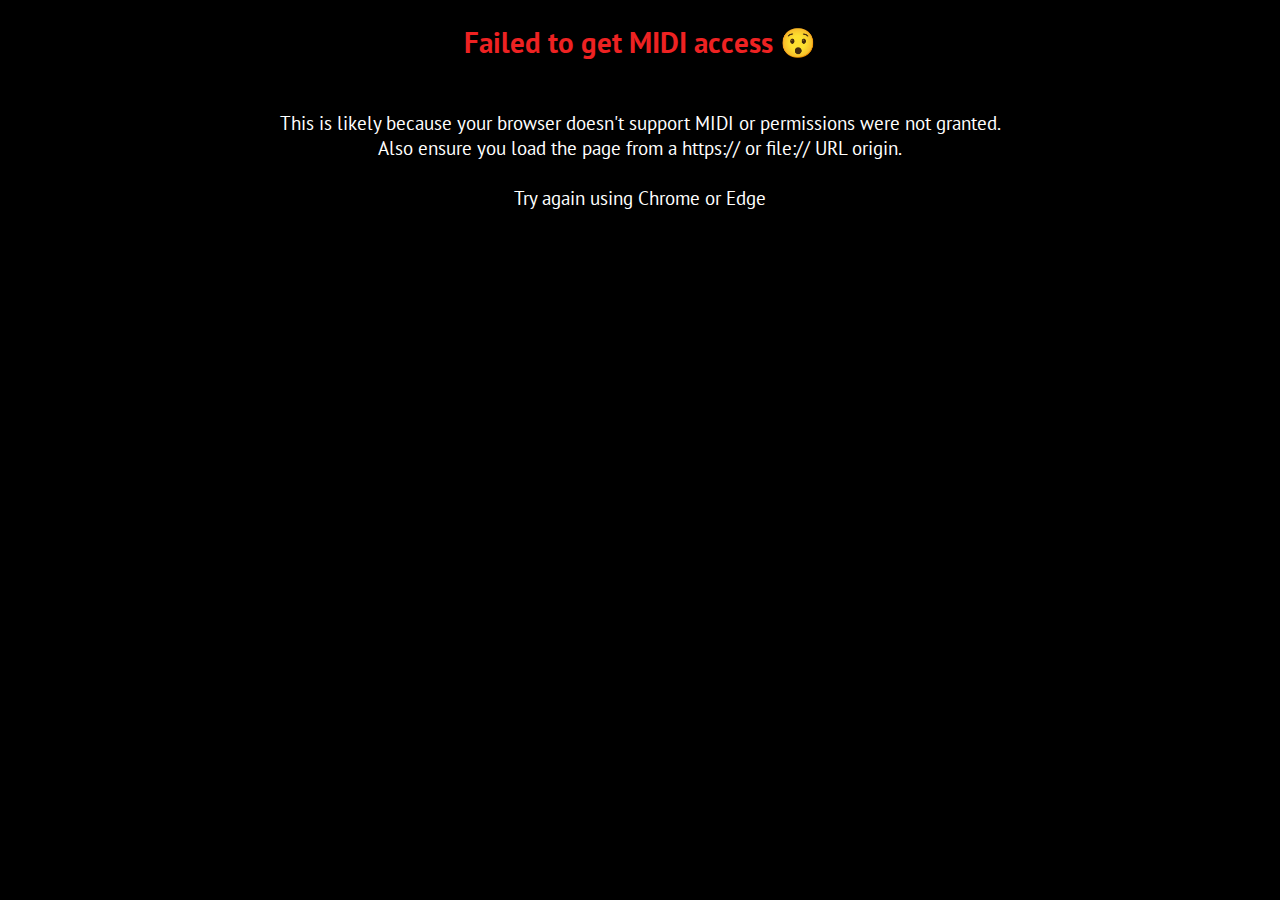
<file: quadcortex.html>
<!DOCTYPE html>
<html>

<head>
    <title>Touch Midi for QUAD CORTEX v2.3</title>
    <!--script src="https://cdn.jsdelivr.net/gh/benc-uk/touchmidi@v2.2.0/dist/bundle.js"></script-->
    <script async src="https://pagead2.googlesyndication.com/pagead/js/adsbygoogle.js?client=ca-pub-1208825469304769"
     crossorigin="anonymous"></script>
</head>
<script>
    var stompmode = false;
    var bankchange = false;
    var presetnotscene = true;
    var mainbtnscenelaststate="";
    var mainbtnmainlaststate="";
    var looper = false;
    function groupturnoff(groups,tama){
        if(tama.id=="mtStomp")stompmode=true;
        if(tama.id=="mtPreset")stompmode=false;
        if(tama.id=="mtScene")stompmode=false;
        if(stompmode==true && (groups=="grpmainbtns")){
            return;
        }
        if(looper==true && (groups=="grpmainbtns")){
            return;
        }
        var collection = document.getElementsByClassName(groups);
        for (var i = 0; i < collection.length; i++) {
            if(collection[i].id==tama.id){
                var presetchange = false;
                if(presetnotscene&&groups=="grpmainbtns"){
                    presetchange = mainbtnmainlaststate!=tama.id;
                    mainbtnmainlaststate=tama.id;
                }
                if(!presetnotscene&&groups=="grpmainbtns")mainbtnscenelaststate=tama.id;
                if(presetchange)mainbtnscenelaststate="";
                collection[i].toggle=true;
                collection[i]._pressed=true;
            } else {
                collection[i].toggle=false;
                collection[i]._pressed=false;
            }
        }
    }
    function changetolaststate(id){
        var idi = null;
        if(id=="mtPreset"&&mainbtnmainlaststate!="")idi = document.getElementById(mainbtnmainlaststate);
        if(id=="mtScene"&&mainbtnscenelaststate!="")idi = document.getElementById(mainbtnscenelaststate);
        if(idi){
            idi.toggle=true;
            idi._pressed=true;
        }
    }
    function turnoffgroup(groups){
        if(stompmode==true && groups=="grpmainbtns")
        {
            var collection = document.getElementsByClassName(groups);
            for (var i = 0; i < collection.length; i++) {
                collection[i].toggle=true;
                collection[i]._pressed=false;
            };
            return;
        }
        if(looper==true && groups=="grpmainbtns")
        {
            var collection = document.getElementsByClassName(groups);
            for (var i = 0; i < collection.length; i++) {
                collection[i].toggle=true;
                collection[i]._pressed=false;
            };
            return;
        }
        var collection = document.getElementsByClassName(groups);
        for (var i = 0; i < collection.length; i++) {
            if(collection[i].id=="mbA" && bankchange == true){
                mainbtnmainlaststate = "mbA";
                mainbtnscenelaststate = "";
                bankchange = false;
                collection[i].toggle=true;
                collection[i]._pressed=true;
            } else {
                collection[i].toggle=false;
                collection[i]._pressed=false;
            }
        }
    }
    function changelooperbuttons(){
        changemainbtns("A","Duplicate");
        changemainbtns("B","Oneshot");
        changemainbtns("C","Half speed");
        changemainbtns("D","Punch in");
        changemainbtns("E","Record");
        changemainbtns("F","Play");
        changemainbtns("G","Reverse");
        changemainbtns("H","Undo");
    }
    function changemainbtns(mainbtn,waz){
        var collection = document.getElementsByClassName("grpmainbtns");
        for (var i = 0; i < collection.length; i++) {
            if(collection[i].id=="mb"+mainbtn){
                if(looper == true){
                    collection[i].label = waz;
                } else {
                    collection[i].label = mainbtn;
                }
            }
        }
    }
    var lengths = {};
    function hide(id){
        var elem = document.getElementById(id);
        var elem2 = document.getElementById(id+"btn");
        elem2.style.display = "block";
        elem.style.display="none";
    }
    function show(id){
        var elem = document.getElementById(id);
        var elem2 = document.getElementById(id+"btn");
        elem2.style.display = "none";
        elem.style.display="flex";
    }
</script>
<body>
    <group-row>
        <group-column class="groupbuttons">
            <group-row>
                <midi-button cc="43" value="0" value-off="110"   toggle id="sbA" class="grpscenebtns" onclick="groupturnoff('grpscenebtns',this)" label="scene A" colour="#ffffff"></midi-button>
                <midi-button cc="43" value="1" value-off="110"  toggle id="sbB" class="grpscenebtns" onclick="groupturnoff('grpscenebtns',this)" label="scene B" colour="#eeeeee"></midi-button>
            </group-row>
            <midi-button cc="35" value="1" value-off="0" toggle id="mbA" class="grpmainbtns" onclick="groupturnoff('grpmainbtns',this);turnoffgroup('grpscenebtns')" label="A" colour="#00ff00"></midi-button>
            <midi-button cc="39" value="1" value-off="0" toggle id="mbE" class="grpmainbtns" onclick="groupturnoff('grpmainbtns',this);turnoffgroup('grpscenebtns')" label="E" colour="cyan"></midi-button>
        </group-column>
        <group-column>
            <group-row>
                <midi-button cc="43" value="2" value-off="110"  toggle id="sbC" class="grpscenebtns" onclick="groupturnoff('grpscenebtns',this)" label="scene C" colour="#dddddd"></midi-button>
                <midi-button cc="43" value="3" value-off="110"  toggle id="sbD" class="grpscenebtns" onclick="groupturnoff('grpscenebtns',this)" label="scene D" colour="#cccccc"></midi-button>
            </group-row>
            <midi-button cc="36" value="1" value-off="0" toggle id="mbB" class="grpmainbtns" onclick="groupturnoff('grpmainbtns',this);turnoffgroup('grpscenebtns')" label="B" colour="#0000ff"></midi-button>
            <midi-button cc="40" value="1" value-off="0"  toggle id="mbF" class="grpmainbtns" onclick="groupturnoff('grpmainbtns',this);turnoffgroup('grpscenebtns')" label="F" colour="purple"></midi-button>
        </group-column>
        <group-column>
            <group-row>
                <midi-button cc="43" value="4" value-off="110"  toggle id="sbE" class="grpscenebtns" onclick="groupturnoff('grpscenebtns',this)" label="scene E" colour="#bbbbbb"></midi-button>
                <midi-button cc="43" value="5" value-off="110"  toggle id="sbF" class="grpscenebtns" onclick="groupturnoff('grpscenebtns',this)" label="scene F" colour="#aaaaaa"></midi-button>
            </group-row>
            <midi-button cc="37" value="1" value-off="0"   toggle id="mbC" class="grpmainbtns" onclick="groupturnoff('grpmainbtns',this);turnoffgroup('grpscenebtns')" label="C" colour="orange"></midi-button>
            <midi-button cc="41" value="1" value-off="0"   toggle id="mbG" class="grpmainbtns" onclick="groupturnoff('grpmainbtns',this);turnoffgroup('grpscenebtns')" label="G" colour="yellow"></midi-button>
        </group-column>
        <group-column>
            <group-row>
                <midi-button cc="43" value="6" value-off="110"  toggle id="sbG" class="grpscenebtns" onclick="groupturnoff('grpscenebtns',this)" label="scene G" colour="#999999"></midi-button>
                <midi-button cc="43" value="7" value-off="110"  toggle id="sbH" class="grpscenebtns" onclick="groupturnoff('grpscenebtns',this)" label="scene H" colour="#888888"></midi-button>
            </group-row>
            <midi-button cc="38" value="1" value-off="0"   toggle id="mbD" class="grpmainbtns" onclick="groupturnoff('grpmainbtns',this);turnoffgroup('grpscenebtns')" label="D" colour="pink"></midi-button>
            <midi-button cc="42" value="1" value-off="0"   toggle id="mbH" class="grpmainbtns" onclick="groupturnoff('grpmainbtns',this);turnoffgroup('grpscenebtns')" label="H" colour="red"></midi-button>
        </group-column>
        <group-column>
            <midi-button cc="46" label="Gig view" value="1" value-off="64" label-scale="0.5" toggle colour="white"></midi-button>
            <midi-button cc="45" value="0" value-off="110"  label-scale="0.5" label="tuner" toggle colour="#88aa44"></midi-button>
            <midi-button cc="44" label="tempo" value="1"  label-scale="0.5" colour="#00ff00"></midi-button>
            <group-row toggle>
                <midi-button cc="47" value="0"  toggle id="mtPreset" class="grpmodebtns" onclick="presetnotscene = true;groupturnoff('grpmodebtns',this);turnoffgroup('grpmainbtns');changetolaststate('mtPreset');" label="Preset" colour="#ffffff"></midi-button>
                <midi-button cc="47" value="1"  toggle id="mtScene" class="grpmodebtns" onclick="presetnotscene = false;groupturnoff('grpmodebtns',this);turnoffgroup('grpmainbtns');changetolaststate('mtScene');"  label="Scene" colour="#cccccc"></midi-button>
                <midi-button cc="47" value="2"  toggle id="mtStomp" class="grpmodebtns" onclick="groupturnoff('grpmodebtns',this);turnoffgroup('grpmainbtns');"  label="Stomp" colour="#aaaaaa"></midi-button>
            </group-row>
            <group-row>
                <midi-encoder cc="1" label="Exp1<br>%v"></midi-encoder>
                <midi-encoder cc="2" label="Exp2<br>%v" colour="#eeeeee"></midi-encoder>
            </group-row>
        </group-column>
        <div id="userbanksbtn" style="display:none;">
            <button onclick="show('userbanks')">&#x3E;</button>
        </div>
        <group-column margin="1" id="userbanks">
            <midi-button onclick="hide('userbanks')" label="Hide" grow="0" label-scale="0.2"></midi-button>
            <!-- prog 1,1 = user upper progs  prog 1,0 lower progs value = program number-->
            <h1>User bank's</h1>
            <group-row>
                <midi-button prog="1,0"  toggle id="ub1" class="grpuserbanksbtns" onclick="bankchange=true;groupturnoff('grpuserbanksbtns',this);turnoffgroup('grpscenebtns');turnoffgroup('grpmainbtns');turnoffgroup('gprdefaultbanksbtns')" label="1" value="0" colour="#88ffdd"></midi-button>
                <midi-button prog="1,0"  toggle id="ub2" class="grpuserbanksbtns" onclick="bankchange=true;groupturnoff('grpuserbanksbtns',this);turnoffgroup('grpscenebtns');turnoffgroup('grpmainbtns');turnoffgroup('grpdefaultbanksbtns')" label="2" value="8" colour="#88ffdd"></midi-button>
                <midi-button prog="1,0"  toggle id="ub3" class="grpuserbanksbtns" onclick="bankchange=true;groupturnoff('grpuserbanksbtns',this);turnoffgroup('grpscenebtns');turnoffgroup('grpmainbtns');turnoffgroup('grpdefaultbanksbtns')" label="3" value="16" colour="#88ffdd"></midi-button>
                <midi-button prog="1,0"  toggle id="ub4" class="grpuserbanksbtns" onclick="bankchange=true;groupturnoff('grpuserbanksbtns',this);turnoffgroup('grpscenebtns');turnoffgroup('grpmainbtns');turnoffgroup('grpdefaultbanksbtns')" label="4" value="24" colour="#88ffdd"></midi-button>
            </group-row>
            <group-row>
                <midi-button prog="1,0"  toggle id="ub5" class="grpuserbanksbtns" onclick="bankchange=true;groupturnoff('grpuserbanksbtns',this);turnoffgroup('grpscenebtns');turnoffgroup('grpmainbtns');turnoffgroup('grpdefaultbanksbtns')" label="5" value="32" colour="#88ffdd"></midi-button>
                <midi-button prog="1,0"  toggle id="ub6" class="grpuserbanksbtns" onclick="bankchange=true;groupturnoff('grpuserbanksbtns',this);turnoffgroup('grpscenebtns');turnoffgroup('grpmainbtns');turnoffgroup('grpdefaultbanksbtns')" label="6" value="40" colour="#88ffdd"></midi-button>
                <midi-button prog="1,0"  toggle id="ub7" class="grpuserbanksbtns" onclick="bankchange=true;groupturnoff('grpuserbanksbtns',this);turnoffgroup('grpscenebtns');turnoffgroup('grpmainbtns');turnoffgroup('grpdefaultbanksbtns')" label="7" value="48" colour="#88ffdd"></midi-button>
                <midi-button prog="1,0"  toggle id="ub8" class="grpuserbanksbtns" onclick="bankchange=true;groupturnoff('grpuserbanksbtns',this);turnoffgroup('grpscenebtns');turnoffgroup('grpmainbtns');turnoffgroup('grpdefaultbanksbtns')" label="8" value="56" colour="#88ffdd"></midi-button>
            </group-row>
            <group-row>
                <midi-button prog="1,0"  toggle id="ub9" class="grpuserbanksbtns" onclick="bankchange=true;groupturnoff('grpuserbanksbtns',this);turnoffgroup('grpscenebtns');turnoffgroup('grpmainbtns');turnoffgroup('grpdefaultbanksbtns')" label="9" value="64" colour="#88ffdd"></midi-button>
                <midi-button prog="1,0"  toggle id="ub10" class="grpuserbanksbtns" onclick="bankchange=true;groupturnoff('grpuserbanksbtns',this);turnoffgroup('grpscenebtns');turnoffgroup('grpmainbtns');turnoffgroup('grpdefaultbanksbtns')" label="10" value="72" colour="#88ffdd"></midi-button>
                <midi-button prog="1,0"  toggle id="ub11" class="grpuserbanksbtns" onclick="bankchange=true;groupturnoff('grpuserbanksbtns',this);turnoffgroup('grpscenebtns');turnoffgroup('grpmainbtns');turnoffgroup('grpdefaultbanksbtns')" label="11" value="80" colour="#88ffdd"></midi-button>
                <midi-button prog="1,0"  toggle id="ub12" class="grpuserbanksbtns" onclick="bankchange=true;groupturnoff('grpuserbanksbtns',this);turnoffgroup('grpscenebtns');turnoffgroup('grpmainbtns');turnoffgroup('grpdefaultbanksbtns')" label="12" value="88" colour="#88ffdd"></midi-button>
            </group-row>
            <group-row>
                <midi-button prog="1,0"  toggle id="ub13" class="grpuserbanksbtns" onclick="bankchange=true;groupturnoff('grpuserbanksbtns',this);turnoffgroup('grpscenebtns');turnoffgroup('grpmainbtns');turnoffgroup('grpdefaultbanksbtns')" label="13" value="96" colour="#88ffdd"></midi-button>
                <midi-button prog="1,0"  toggle id="ub14" class="grpuserbanksbtns" onclick="bankchange=true;groupturnoff('grpuserbanksbtns',this);turnoffgroup('grpscenebtns');turnoffgroup('grpmainbtns');turnoffgroup('grpdefaultbanksbtns')" label="14" value="104" colour="#88ffdd"></midi-button>
                <midi-button prog="1,0"  toggle id="ub15" class="grpuserbanksbtns" onclick="bankchange=true;groupturnoff('grpuserbanksbtns',this);turnoffgroup('grpscenebtns');turnoffgroup('grpmainbtns');turnoffgroup('grpdefaultbanksbtns')" label="15" value="112" colour="#88ffdd"></midi-button>
                <midi-button prog="1,0"  toggle id="ub16" class="grpuserbanksbtns" onclick="bankchange=true;groupturnoff('grpuserbanksbtns',this);turnoffgroup('grpscenebtns');turnoffgroup('grpmainbtns');turnoffgroup('grpdefaultbanksbtns')" label="16" value="120" colour="#88ffdd"></midi-button>
            </group-row>
            <group-row>
                <midi-button prog="1,1"  toggle id="ub17" class="grpuserbanksbtns" onclick="bankchange=true;groupturnoff('grpuserbanksbtns',this);turnoffgroup('grpscenebtns');turnoffgroup('grpmainbtns');turnoffgroup('grpdefaultbanksbtns')" label="17" value="0" colour="#88ffdd"></midi-button>
                <midi-button prog="1,1"  toggle id="ub18" class="grpuserbanksbtns" onclick="bankchange=true;groupturnoff('grpuserbanksbtns',this);turnoffgroup('grpscenebtns');turnoffgroup('grpmainbtns');turnoffgroup('grpdefaultbanksbtns')" label="18" value="8" colour="#88ffdd"></midi-button>
                <midi-button prog="1,1"  toggle id="ub19" class="grpuserbanksbtns" onclick="bankchange=true;groupturnoff('grpuserbanksbtns',this);turnoffgroup('grpscenebtns');turnoffgroup('grpmainbtns');turnoffgroup('grpdefaultbanksbtns')" label="19" value="16" colour="#88ffdd"></midi-button>
                <midi-button prog="1,1"  toggle id="ub20" class="grpuserbanksbtns" onclick="bankchange=true;groupturnoff('grpuserbanksbtns',this);turnoffgroup('grpscenebtns');turnoffgroup('grpmainbtns');turnoffgroup('grpdefaultbanksbtns')" label="20" value="24" colour="#88ffdd"></midi-button>
            </group-row>
            <group-row>
                <midi-button prog="1,1"  toggle id="ub21" class="grpuserbanksbtns" onclick="bankchange=true;groupturnoff('grpuserbanksbtns',this);turnoffgroup('grpscenebtns');turnoffgroup('grpmainbtns');turnoffgroup('grpdefaultbanksbtns')" label="21" value="32" colour="#88ffdd"></midi-button>
                <midi-button prog="1,1"  toggle id="ub22" class="grpuserbanksbtns" onclick="bankchange=true;groupturnoff('grpuserbanksbtns',this);turnoffgroup('grpscenebtns');turnoffgroup('grpmainbtns');turnoffgroup('grpdefaultbanksbtns')" label="22" value="40" colour="#88ffdd"></midi-button>
                <midi-button prog="1,1"  toggle id="ub23" class="grpuserbanksbtns" onclick="bankchange=true;groupturnoff('grpuserbanksbtns',this);turnoffgroup('grpscenebtns');turnoffgroup('grpmainbtns');turnoffgroup('grpdefaultbanksbtns')" label="23" value="48" colour="#88ffdd"></midi-button>
                <midi-button prog="1,1"  toggle id="ub24" class="grpuserbanksbtns" onclick="bankchange=true;groupturnoff('grpuserbanksbtns',this);turnoffgroup('grpscenebtns');turnoffgroup('grpmainbtns');turnoffgroup('grpdefaultbanksbtns')" label="24" value="56" colour="#88ffdd"></midi-button>
            </group-row>
            <group-row>
                <midi-button prog="1,1"  toggle id="ub25" class="grpuserbanksbtns" onclick="bankchange=true;groupturnoff('grpuserbanksbtns',this);turnoffgroup('grpscenebtns');turnoffgroup('grpmainbtns');turnoffgroup('grpdefaultbanksbtns')" label="25" value="64" colour="#88ffdd"></midi-button>
                <midi-button prog="1,1"  toggle id="ub26" class="grpuserbanksbtns" onclick="bankchange=true;groupturnoff('grpuserbanksbtns',this);turnoffgroup('grpscenebtns');turnoffgroup('grpmainbtns');turnoffgroup('grpdefaultbanksbtns')" label="26" value="72" colour="#88ffdd"></midi-button>
                <midi-button prog="1,1"  toggle id="ub27" class="grpuserbanksbtns" onclick="bankchange=true;groupturnoff('grpuserbanksbtns',this);turnoffgroup('grpscenebtns');turnoffgroup('grpmainbtns');turnoffgroup('grpdefaultbanksbtns')" label="27" value="80" colour="#88ffdd"></midi-button>
                <midi-button prog="1,1"  toggle id="ub28" class="grpuserbanksbtns" onclick="bankchange=true;groupturnoff('grpuserbanksbtns',this);turnoffgroup('grpscenebtns');turnoffgroup('grpmainbtns');turnoffgroup('grpdefaultbanksbtns')" label="28" value="88" colour="#88ffdd"></midi-button>
            </group-row>
            <group-row>
                <midi-button prog="1,1"  toggle id="ub29" class="grpuserbanksbtns" onclick="bankchange=true;groupturnoff('grpuserbanksbtns',this);turnoffgroup('grpscenebtns');turnoffgroup('grpmainbtns');turnoffgroup('grpdefaultbanksbtns')" label="29" value="96" colour="#88ffdd"></midi-button>
                <midi-button prog="1,1"  toggle id="ub30" class="grpuserbanksbtns" onclick="bankchange=true;groupturnoff('grpuserbanksbtns',this);turnoffgroup('grpscenebtns');turnoffgroup('grpmainbtns');turnoffgroup('grpdefaultbanksbtns')" label="30" value="104" colour="#88ffdd"></midi-button>
                <midi-button prog="1,1"  toggle id="ub31" class="grpuserbanksbtns" onclick="bankchange=true;groupturnoff('grpuserbanksbtns',this);turnoffgroup('grpscenebtns');turnoffgroup('grpmainbtns');turnoffgroup('grpdefaultbanksbtns')" label="31" value="112" colour="#88ffdd"></midi-button>
                <midi-button prog="1,1"  toggle id="ub32" class="grpuserbanksbtns" onclick="bankchange=true;groupturnoff('grpuserbanksbtns',this);turnoffgroup('grpscenebtns');turnoffgroup('grpmainbtns');turnoffgroup('grpdefaultbanksbtns')" label="32" value="120" colour="#88ffdd"></midi-button>
            </group-row>
        </group-column>
        <div id="defbanksbtn" style="display:none;">
            <button onclick="show('defbanks')">&#x3E;</button>
        </div>
        <group-column margin="1" id="defbanks">
            <midi-button onclick="hide('defbanks')" label="Hide" grow="0" label-scale="0.2"></midi-button>
            <!-- prog 1,1 = user upper progs  prog 1,0 lower progs value = program number-->
            <h1>Default bank's</h1>
            <group-row id="defbanksoriglen">
                <midi-button prog="0,0"  toggle id="db1" class="gprdefaultbanksbtns" onclick="bankchange=true;groupturnoff('gprdefaultbanksbtns',this);turnoffgroup('grpscenebtns');turnoffgroup('grpmainbtns');turnoffgroup('grpuserbanksbtns')" label="1" value="0" colour="#88ffdd"></midi-button>
                <midi-button prog="0,0"  toggle id="db2" class="gprdefaultbanksbtns" onclick="bankchange=true;groupturnoff('gprdefaultbanksbtns',this);turnoffgroup('grpscenebtns');turnoffgroup('grpmainbtns');turnoffgroup('grpuserbanksbtns')" label="2" value="8" colour="#88ffdd"></midi-button>
                <midi-button prog="0,0"  toggle id="db3" class="gprdefaultbanksbtns" onclick="bankchange=true;groupturnoff('gprdefaultbanksbtns',this);turnoffgroup('grpscenebtns');turnoffgroup('grpmainbtns');turnoffgroup('grpuserbanksbtns')" label="3" value="16" colour="#88ffdd"></midi-button>
                <midi-button prog="0,0"  toggle id="db4" class="gprdefaultbanksbtns" onclick="bankchange=true;groupturnoff('gprdefaultbanksbtns',this);turnoffgroup('grpscenebtns');turnoffgroup('grpmainbtns');turnoffgroup('grpuserbanksbtns')" label="4" value="24" colour="#88ffdd"></midi-button>
            </group-row>
            <group-row>
                <midi-button prog="0,0"  toggle id="db5" class="gprdefaultbanksbtns" onclick="bankchange=true;groupturnoff('gprdefaultbanksbtns',this);turnoffgroup('grpscenebtns');turnoffgroup('grpmainbtns');turnoffgroup('grpuserbanksbtns')" label="5" value="32" colour="#88ffdd"></midi-button>
                <midi-button prog="0,0"  toggle id="db6" class="gprdefaultbanksbtns" onclick="bankchange=true;groupturnoff('gprdefaultbanksbtns',this);turnoffgroup('grpscenebtns');turnoffgroup('grpmainbtns');turnoffgroup('grpuserbanksbtns')" label="6" value="40" colour="#88ffdd"></midi-button>
                <midi-button prog="0,0"  toggle id="db7" class="gprdefaultbanksbtns" onclick="bankchange=true;groupturnoff('gprdefaultbanksbtns',this);turnoffgroup('grpscenebtns');turnoffgroup('grpmainbtns');turnoffgroup('grpuserbanksbtns')" label="7" value="48" colour="#88ffdd"></midi-button>
                <midi-button prog="0,0"  toggle id="db8" class="gprdefaultbanksbtns" onclick="bankchange=true;groupturnoff('gprdefaultbanksbtns',this);turnoffgroup('grpscenebtns');turnoffgroup('grpmainbtns');turnoffgroup('grpuserbanksbtns')" label="8" value="56" colour="#88ffdd"></midi-button>
            </group-row>
            <group-row>
                <midi-button prog="0,0"  toggle id="db9" class="gprdefaultbanksbtns" onclick="bankchange=true;groupturnoff('gprdefaultbanksbtns',this);turnoffgroup('grpscenebtns');turnoffgroup('grpmainbtns');turnoffgroup('grpuserbanksbtns')" label="9" value="64" colour="#88ffdd"></midi-button>
                <midi-button prog="0,0"  toggle id="db10" class="gprdefaultbanksbtns" onclick="bankchange=true;groupturnoff('gprdefaultbanksbtns',this);turnoffgroup('grpscenebtns');turnoffgroup('grpmainbtns');turnoffgroup('grpuserbanksbtns')" label="10" value="72" colour="#88ffdd"></midi-button>
                <midi-button prog="0,0"  toggle id="db11" class="gprdefaultbanksbtns" onclick="bankchange=true;groupturnoff('gprdefaultbanksbtns',this);turnoffgroup('grpscenebtns');turnoffgroup('grpmainbtns');turnoffgroup('grpuserbanksbtns')" label="11" value="80" colour="#88ffdd"></midi-button>
                <midi-button prog="0,0"  toggle id="db12" class="gprdefaultbanksbtns" onclick="bankchange=true;groupturnoff('gprdefaultbanksbtns',this);turnoffgroup('grpscenebtns');turnoffgroup('grpmainbtns');turnoffgroup('grpuserbanksbtns')" label="12" value="88" colour="#88ffdd"></midi-button>
            </group-row>
            <group-row>
                <midi-button prog="0,0"  toggle id="db13" class="gprdefaultbanksbtns" onclick="bankchange=true;groupturnoff('gprdefaultbanksbtns',this);turnoffgroup('grpscenebtns');turnoffgroup('grpmainbtns');turnoffgroup('grpuserbanksbtns')" label="13" value="96" colour="#88ffdd"></midi-button>
                <midi-button prog="0,0"  toggle id="db14" class="gprdefaultbanksbtns" onclick="bankchange=true;groupturnoff('gprdefaultbanksbtns',this);turnoffgroup('grpscenebtns');turnoffgroup('grpmainbtns');turnoffgroup('grpuserbanksbtns')" label="14" value="104" colour="#88ffdd"></midi-button>
                <midi-button prog="0,0"  toggle id="db15" class="gprdefaultbanksbtns" onclick="bankchange=true;groupturnoff('gprdefaultbanksbtns',this);turnoffgroup('grpscenebtns');turnoffgroup('grpmainbtns');turnoffgroup('grpuserbanksbtns')" label="15" value="112" colour="#88ffdd"></midi-button>
                <midi-button prog="0,0"  toggle id="db16" class="gprdefaultbanksbtns" onclick="bankchange=true;groupturnoff('gprdefaultbanksbtns',this);turnoffgroup('grpscenebtns');turnoffgroup('grpmainbtns');turnoffgroup('grpuserbanksbtns')" label="16" value="120" colour="#88ffdd"></midi-button>
            </group-row>
            <group-row>
                <midi-button prog="0,1"  toggle id="db17" class="gprdefaultbanksbtns" onclick="bankchange=true;groupturnoff('gprdefaultbanksbtns',this);turnoffgroup('grpscenebtns');turnoffgroup('grpmainbtns');turnoffgroup('grpuserbanksbtns')" label="17" value="0" colour="#88ffdd"></midi-button>
                <midi-button prog="0,1"  toggle id="db18" class="gprdefaultbanksbtns" onclick="bankchange=true;groupturnoff('gprdefaultbanksbtns',this);turnoffgroup('grpscenebtns');turnoffgroup('grpmainbtns');turnoffgroup('grpuserbanksbtns')" label="18" value="8" colour="#88ffdd"></midi-button>
                <midi-button prog="0,1"  toggle id="db19" class="gprdefaultbanksbtns" onclick="bankchange=true;groupturnoff('gprdefaultbanksbtns',this);turnoffgroup('grpscenebtns');turnoffgroup('grpmainbtns');turnoffgroup('grpuserbanksbtns')" label="19" value="16" colour="#88ffdd"></midi-button>
                <midi-button prog="0,1"  toggle id="db20" class="gprdefaultbanksbtns" onclick="bankchange=true;groupturnoff('gprdefaultbanksbtns',this);turnoffgroup('grpscenebtns');turnoffgroup('grpmainbtns');turnoffgroup('grpuserbanksbtns')" label="20" value="24" colour="#88ffdd"></midi-button>
            </group-row>
            <group-row>
                <midi-button prog="0,1"  toggle id="db21" class="gprdefaultbanksbtns" onclick="bankchange=true;groupturnoff('gprdefaultbanksbtns',this);turnoffgroup('grpscenebtns');turnoffgroup('grpmainbtns');turnoffgroup('grpuserbanksbtns')" label="21" value="32" colour="#88ffdd"></midi-button>
                <midi-button prog="0,1"  toggle id="db22" class="gprdefaultbanksbtns" onclick="bankchange=true;groupturnoff('gprdefaultbanksbtns',this);turnoffgroup('grpscenebtns');turnoffgroup('grpmainbtns');turnoffgroup('grpuserbanksbtns')" label="22" value="40" colour="#88ffdd"></midi-button>
                <midi-button prog="0,1"  toggle id="db23" class="gprdefaultbanksbtns" onclick="bankchange=true;groupturnoff('gprdefaultbanksbtns',this);turnoffgroup('grpscenebtns');turnoffgroup('grpmainbtns');turnoffgroup('grpuserbanksbtns')" label="23" value="48" colour="#88ffdd"></midi-button>
                <midi-button prog="0,1"  toggle id="db24" class="gprdefaultbanksbtns" onclick="bankchange=true;groupturnoff('gprdefaultbanksbtns',this);turnoffgroup('grpscenebtns');turnoffgroup('grpmainbtns');turnoffgroup('grpuserbanksbtns')" label="24" value="56" colour="#88ffdd"></midi-button>
            </group-row>
            <group-row>
                <midi-button prog="0,1"  toggle id="db25" class="gprdefaultbanksbtns" onclick="bankchange=true;groupturnoff('gprdefaultbanksbtns',this);turnoffgroup('grpscenebtns');turnoffgroup('grpmainbtns');turnoffgroup('grpuserbanksbtns')" label="25" value="64" colour="#88ffdd"></midi-button>
                <midi-button prog="0,1"  toggle id="db26" class="gprdefaultbanksbtns" onclick="bankchange=true;groupturnoff('gprdefaultbanksbtns',this);turnoffgroup('grpscenebtns');turnoffgroup('grpmainbtns');turnoffgroup('grpuserbanksbtns')" label="26" value="72" colour="#88ffdd"></midi-button>
                <midi-button prog="0,1"  toggle id="db27" class="gprdefaultbanksbtns" onclick="bankchange=true;groupturnoff('gprdefaultbanksbtns',this);turnoffgroup('grpscenebtns');turnoffgroup('grpmainbtns');turnoffgroup('grpuserbanksbtns')" label="27" value="80" colour="#88ffdd"></midi-button>
                <midi-button prog="0,1"  toggle id="db28" class="gprdefaultbanksbtns" onclick="bankchange=true;groupturnoff('gprdefaultbanksbtns',this);turnoffgroup('grpscenebtns');turnoffgroup('grpmainbtns');turnoffgroup('grpuserbanksbtns')" label="28" value="88" colour="#88ffdd"></midi-button>
            </group-row>
            <group-row>
                <midi-button prog="0,1"  toggle id="db29" class="gprdefaultbanksbtns" onclick="bankchange=true;groupturnoff('gprdefaultbanksbtns',this);turnoffgroup('grpscenebtns');turnoffgroup('grpmainbtns');turnoffgroup('grpuserbanksbtns')" label="29" value="96" colour="#88ffdd"></midi-button>
                <midi-button prog="0,1"  toggle id="db30" class="gprdefaultbanksbtns" onclick="bankchange=true;groupturnoff('gprdefaultbanksbtns',this);turnoffgroup('grpscenebtns');turnoffgroup('grpmainbtns');turnoffgroup('grpuserbanksbtns')" label="30" value="104" colour="#88ffdd"></midi-button>
                <midi-button prog="0,1"  toggle id="db31" class="gprdefaultbanksbtns" onclick="bankchange=true;groupturnoff('gprdefaultbanksbtns',this);turnoffgroup('grpscenebtns');turnoffgroup('grpmainbtns');turnoffgroup('grpuserbanksbtns')" label="31" value="112" colour="#88ffdd"></midi-button>
                <midi-button prog="0,1"  toggle id="db32" class="gprdefaultbanksbtns" onclick="bankchange=true;groupturnoff('gprdefaultbanksbtns',this);turnoffgroup('grpscenebtns');turnoffgroup('grpmainbtns');turnoffgroup('grpuserbanksbtns')" label="32" value="120" colour="#88ffdd"></midi-button>
            </group-row>
        </group-column>
        <div id="looperbtn" style="display:none;">
            <button onclick="show('looper')">&#x3E;</button>
        </div>
        <group-column  margin="1" id="looper">
            <midi-button onclick="hide('looper')" label="Hide" grow="0" label-scale="0.2"></midi-button>
            <h1>Looper functions</h1>
            <group-row>
                <midi-button cc="61" label="&#x1F3A4;<br>in1" value="1"  value-off="1" label-scale="1.5" toggle colour="grey" id="in1" class="inputs" onclick="groupturnoff('inputs',this)" ></midi-button>
                <midi-button cc="61" label="&#x23DB;<br>grid" value="0"  value-off="0" label-scale="1.5" toggle colour="grey" id="gridinput" class="inputs" onclick="groupturnoff('inputs',this)"></midi-button>
                <!--midi-button cc="49" label="&#x2398;<br>dup." value="64"  value-off="127" label-scale="1.5" toggle colour="grey"></midi-button-->
                <midi-button cc="48" label="&#x1F4C2;" value="64" onclick="looper=!looper;changelooperbuttons();" value-off="64" label-scale="2.0" toggle colour="grey"></midi-button>
            </group-row>
            <group-row>
                <midi-button cc="53" label="&#x23FA;" value="64" value-off="63" label-scale="0.6" toggle colour="red"></midi-button>
            </group-row>
            <group-row>
                <midi-button cc="51" label="&#xBD;" value="64" grow="1" value-off="64" label-scale="2.0" toggle colour="white"></midi-button>
                <midi-button cc="55" label="&#x25C0;" value="64"  value-off="64" label-scale="1.0" toggle colour="white"></midi-button>
            </group-row>
            <group-row>
                <midi-button cc="54" label="&#x23EF;" value="64" grow="1" value-off="64" label-scale="0.6" toggle colour="green"></midi-button>
                <!--midi-button cc="53" label="&#x23F9;" value="63" value-off="63" label-scale="0.6" toggle colour="green"></midi-button-->
            </group-row>
            <group-row>
                <h1></h1>
            </group-row>
            <group-row>
                <h1></h1>
            </group-row>
            <group-row>
                <h1></h1>
            </group-row>
            <group-row>
                <h1></h1>
            </group-row>
            <div style="text-align:right">
                <h1>V2.3</h1>
            </div>
    </group-column>
    </group-row>
</body>

</html>
<script>
    (()=>{"use strict";var e={305:(e,n,t)=>{t.d(n,{v:()=>_n});var o={};function r(e,n){var t=Object.keys(e);if(Object.getOwnPropertySymbols){var o=Object.getOwnPropertySymbols(e);n&&(o=o.filter((function(n){return Object.getOwnPropertyDescriptor(e,n).enumerable}))),t.push.apply(t,o)}return t}function a(e){for(var n=1;n<arguments.length;n++){var t=null!=arguments[n]?arguments[n]:{};n%2?r(Object(t),!0).forEach((function(n){i(e,n,t[n])})):Object.getOwnPropertyDescriptors?Object.defineProperties(e,Object.getOwnPropertyDescriptors(t)):r(Object(t)).forEach((function(n){Object.defineProperty(e,n,Object.getOwnPropertyDescriptor(t,n))}))}return e}function i(e,n,t){return n in e?Object.defineProperty(e,n,{value:t,enumerable:!0,configurable:!0,writable:!0}):e[n]=t,e}t.r(o),t.d(o,{resolve:()=>qe,set:()=>Fe});var c=new Map;function l(e){var n=c.get(e);return void 0===n&&(n=e.replace(/([a-z])([A-Z])/g,"$1-$2").toLowerCase(),c.set(e,n)),n}function d(e,n){var t=window.ShadyCSS;return t&&!t.nativeShadow?e(t):n}function u(e){return"<".concat(String(e.tagName).toLowerCase(),">")}var s="ActiveXObject"in window,f=Promise.resolve(),p=new WeakMap;function b(e){return(b="function"==typeof Symbol&&"symbol"==typeof Symbol.iterator?function(e){return typeof e}:function(e){return e&&"function"==typeof Symbol&&e.constructor===Symbol&&e!==Symbol.prototype?"symbol":typeof e})(e)}var v=function(e){return e},h=function(e){if("object"!==b(e))throw TypeError("Assigned value must be an object: ".concat(b(e)));return e&&Object.freeze(e)};function m(e,n){var t=b(e),o=v;switch(t){case"string":o=String;break;case"number":o=Number;break;case"boolean":o=Boolean;break;case"function":e=(o=e)();break;case"object":e&&Object.freeze(e),o=h}return{get:function(n){var t=arguments.length>1&&void 0!==arguments[1]?arguments[1]:e;return t},set:function(e,n,t){return o(n,t)},connect:"object"!==t&&"undefined"!==t?function(t,r,a){if(t[r]===e){var i=l(r);if(t.hasAttribute(i)){var c=t.getAttribute(i);t[r]=""===c&&o===Boolean||c}}return n&&n(t,r,a)}:n}}function g(e,n){var t=Object.keys(e);if(Object.getOwnPropertySymbols){var o=Object.getOwnPropertySymbols(e);n&&(o=o.filter((function(n){return Object.getOwnPropertyDescriptor(e,n).enumerable}))),t.push.apply(t,o)}return t}function y(e){for(var n=1;n<arguments.length;n++){var t=null!=arguments[n]?arguments[n]:{};n%2?g(Object(t),!0).forEach((function(n){w(e,n,t[n])})):Object.getOwnPropertyDescriptors?Object.defineProperties(e,Object.getOwnPropertyDescriptors(t)):g(Object(t)).forEach((function(n){Object.defineProperty(e,n,Object.getOwnPropertyDescriptor(t,n))}))}return e}function w(e,n,t){return n in e?Object.defineProperty(e,n,{value:t,enumerable:!0,configurable:!0,writable:!0}):e[n]=t,e}function x(e){return(x="function"==typeof Symbol&&"symbol"==typeof Symbol.iterator?function(e){return typeof e}:function(e){return e&&"function"==typeof Symbol&&e.constructor===Symbol&&e!==Symbol.prototype?"symbol":typeof e})(e)}var S=new WeakMap,E=new Set;function $(){try{E.forEach((function(e){try{S.get(e)(),E.delete(e)}catch(n){throw E.delete(e),n}}))}catch(e){throw E.size&&$(),e}}function N(e){E.size||requestAnimationFrame($),E.add(e)}var k=new WeakMap;function _(e,n){var t=k.get(e);t||(t=new Map,k.set(e,t));var o=t.get(n);return o||(o={target:e,key:n,value:void 0,contexts:void 0,deps:void 0,state:0,checksum:0,observed:!1},t.set(n,o)),o}function O(e){var n=e.state;return e.deps&&e.deps.forEach((function(e){n+=e.state})),n}function I(e){e.observed&&N(e),e.contexts&&e.contexts.forEach(I)}function M(e,n){n&&n.forEach((function(n){e.deps.add(n),e.observed&&(n.contexts||(n.contexts=new Set),n.contexts.add(e)),M(e,n.deps)}))}var j=new Set;function T(e,n,t,o){var r=_(e,n);if(j.size&&j.has(r))throw Error("Circular get invocation is forbidden: '".concat(n,"'"));if(j.forEach((function(e){e.deps||(e.deps=new Set),e.deps.add(r),e.observed&&(r.contexts||(r.contexts=new Set),r.contexts.add(e))})),(o&&o(r.value)||!o)&&r.checksum&&r.checksum===O(r))return r.value;try{j.add(r),r.observed&&r.deps&&r.deps.size&&r.deps.forEach((function(e){e.contexts&&e.contexts.delete(r)})),r.deps=void 0;var a=t(e,r.value);r.deps&&r.deps.forEach((function(e){M(r,e.deps)})),a!==r.value&&(r.state+=1,r.value=a,I(r)),r.checksum=O(r),j.delete(r)}catch(e){throw r.checksum=0,j.delete(r),j.forEach((function(e){e.deps.delete(r),e.observed&&r.contexts.delete(e)})),e}return r.value}var A=new Set;function C(e,n,t,o){if(j.size)throw Error("Invalidating property in chain of get calls is forbidden: '".concat(n,"'"));!function(e,n,t){e.checksum=0,e.state+=1,I(e),t&&function(e){A.size||requestAnimationFrame((function(){A.forEach((function(e){(!e.contexts||e.contexts&&0===e.contexts.size)&&k.get(e.target).delete(e.key)})),A.clear()})),A.add(e)}(e),n&&(e.value=void 0)}(_(e,n),t,o)}function D(e,n,t,o){var r,a=_(e,n);a.observed=!0;var i=function(e,n){return S.set(e,n),N(e),function(){E.delete(e),S.delete(e)}}(a,(function(){var a=T(e,n,t);a!==r&&(o(e,a,r),r=a)}));return a.deps&&a.deps.forEach((function(e){e.contexts||(e.contexts=new Set),e.contexts.add(a)})),function(){i(),a.observed=!1,a.deps&&a.deps.size&&a.deps.forEach((function(e){e.contexts&&e.contexts.delete(a)}))}}function P(e,n){for(var t=0;t<n.length;t++){var o=n[t];o.enumerable=o.enumerable||!1,o.configurable=!0,"value"in o&&(o.writable=!0),Object.defineProperty(e,o.key,o)}}function L(e,n){return!n||"object"!==W(n)&&"function"!=typeof n?R(e):n}function R(e){if(void 0===e)throw new ReferenceError("this hasn't been initialised - super() hasn't been called");return e}function z(e){var n="function"==typeof Map?new Map:void 0;return(z=function(e){if(null===e||(t=e,-1===Function.toString.call(t).indexOf("[native code]")))return e;var t;if("function"!=typeof e)throw new TypeError("Super expression must either be null or a function");if(void 0!==n){if(n.has(e))return n.get(e);n.set(e,o)}function o(){return V(e,arguments,q(this).constructor)}return o.prototype=Object.create(e.prototype,{constructor:{value:o,enumerable:!1,writable:!0,configurable:!0}}),B(o,e)})(e)}function V(e,n,t){return(V=F()?Reflect.construct:function(e,n,t){var o=[null];o.push.apply(o,n);var r=new(Function.bind.apply(e,o));return t&&B(r,t.prototype),r}).apply(null,arguments)}function F(){if("undefined"==typeof Reflect||!Reflect.construct)return!1;if(Reflect.construct.sham)return!1;if("function"==typeof Proxy)return!0;try{return Date.prototype.toString.call(Reflect.construct(Date,[],(function(){}))),!0}catch(e){return!1}}function B(e,n){return(B=Object.setPrototypeOf||function(e,n){return e.__proto__=n,e})(e,n)}function q(e){return(q=Object.setPrototypeOf?Object.getPrototypeOf:function(e){return e.__proto__||Object.getPrototypeOf(e)})(e)}function W(e){return(W="function"==typeof Symbol&&"symbol"==typeof Symbol.iterator?function(e){return typeof e}:function(e){return e&&"function"==typeof Symbol&&e.constructor===Symbol&&e!==Symbol.prototype?"symbol":typeof e})(e)}try{X.env.NODE_ENV}catch(e){var X={env:{NODE_ENV:"production"}}}var H,G=function(e,n){return n},Y=new WeakMap,U=new WeakMap;function J(e,n){e.hybrids=n;var t=[],o=Object.keys(n);Y.set(e,t),U.set(e,o),o.forEach((function(o){var r,a=n[o],i=W(a);r="function"===i?"render"===o?function(e){var n=arguments.length>1&&void 0!==arguments[1]?arguments[1]:{};if("function"!=typeof e)throw TypeError("The first argument must be a function: ".concat(x(e)));var t=y({shadowRoot:!0},n),o={mode:"open"};return"object"===x(t.shadowRoot)&&Object.assign(o,t.shadowRoot),{get:function(n){var r=e(n),a=n;return t.shadowRoot&&(n.shadowRoot||n.attachShadow(o),a=n.shadowRoot),function(){return r(n,a),a}},observe:function(e,n){n()}}}(a):{get:a}:"object"!==i||null===a||Array.isArray(a)?m(a):{get:a.get||G,set:a.set||!a.get&&G||void 0,connect:a.connect,observe:a.observe},Object.defineProperty(e.prototype,o,{get:function(){return T(this,o,r.get)},set:r.set&&function(e){!function(e,n,t,o){var r=_(e,n),a=t(e,o,r.value);a!==r.value&&(r.checksum=0,r.state+=1,r.value=a,I(r))}(this,o,r.set,e)},enumerable:!0,configurable:"production"!==X.env.NODE_ENV}),r.observe&&t.unshift((function(e){return D(e,o,r.get,r.observe)})),r.connect&&t.push((function(e){return r.connect(e,o,(function(){C(e,o)}))}))}))}if("production"!==X.env.NODE_ENV){var Z=function e(n,t){t(n),Array.from(n.children).forEach((function(n){return e(n,t)})),n.shadowRoot&&Array.from(n.shadowRoot.children).forEach((function(n){return e(n,t)}))},K=new Map;H=function(e,n){K.size||f.then((function(){Z(document.body,(function(e){if(K.has(e.constructor)){var n=K.get(e.constructor);e.disconnectedCallback(),Object.keys(e.constructor.hybrids).forEach((function(t){C(e,t,e.constructor.hybrids[t]!==n[t])})),e.connectedCallback()}})),K.clear()})),K.set(e,n)}}var Q=new WeakMap;function ee(e,n){var t=W(n);if("object"!==t&&"function"!==t)throw TypeError("Second argument must be an object or a function: ".concat(t));if(null!==e){var o=window.customElements.get(e);if("function"===t)return o!==n?window.customElements.define(e,n):o;if(o){if(o.hybrids===n)return o;if("production"!==X.env.NODE_ENV&&o.hybrids){Object.keys(o.hybrids).forEach((function(e){delete o.prototype[e]}));var r=o.hybrids;return J(o,n),H(o,r),o}throw Error("Element '".concat(e,"' already defined"))}}var a=function(e){!function(e,n){if("function"!=typeof n&&null!==n)throw new TypeError("Super expression must either be null or a function");e.prototype=Object.create(n&&n.prototype,{constructor:{value:e,writable:!0,configurable:!0}}),n&&B(e,n)}(a,e);var n,t,o,r=(n=a,function(){var e,t=q(n);if(F()){var o=q(this).constructor;e=Reflect.construct(t,arguments,o)}else e=t.apply(this,arguments);return L(this,e)});function a(){var e;!function(e,n){if(!(e instanceof n))throw new TypeError("Cannot call a class as a function")}(this,a),e=r.call(this);for(var n=U.get(a),t=0;t<n.length;t+=1){var o=n[t];if(Object.prototype.hasOwnProperty.call(R(e),o)){var i=e[o];delete e[o],e[o]=i}}return e}return t=a,(o=[{key:"connectedCallback",value:function(){for(var e=Y.get(a),n=[],t=0;t<e.length;t+=1){var o=e[t](this);o&&n.push(o)}Q.set(this,n)}},{key:"disconnectedCallback",value:function(){for(var e=Q.get(this),n=0;n<e.length;n+=1)e[n]()}}])&&P(t.prototype,o),a}(z(HTMLElement));return J(a,n),null!==e&&(Object.defineProperty(a,"name",{get:function(){return e}}),customElements.define(e,a)),a}function ne(e){return Object.keys(e).reduce((function(n,t){var o=l(t.replace(/((?!([A-Z]{2}|^))[A-Z])/g,"-$1"));return n[t]=ee(o,e[t]),n}),{})}function te(){return"object"===W(arguments.length<=0?void 0:arguments[0])&&null!==(arguments.length<=0?void 0:arguments[0])?ne(arguments.length<=0?void 0:arguments[0]):ee.apply(void 0,arguments)}var oe=new WeakMap,re=function(e,n){return oe.get(e)||(n&&oe.set(e,n),n)};function ae(e){for(var n;e&&(n=re(e))&&n.endNode;)e=n.endNode;return e}function ie(e){if(e.nodeType!==Node.TEXT_NODE)for(var n=e.childNodes[0];n;)e.removeChild(n),n=e.childNodes[0];else{var t=re(e);if(t.startNode)for(var o=ae(t.endNode),r=t.startNode,a=o.nextSibling;r;){var i=r.nextSibling;r.parentNode.removeChild(r),r=i!==a&&i}}}var ce=new WeakMap;function le(e,n){var t=re(e),o=t.startNode,r=ae(t.endNode);n.parentNode.insertBefore(e,n.nextSibling);for(var a=e,i=o;i;){var c=i.nextSibling;a.parentNode.insertBefore(i,a.nextSibling),a=i,i=c!==r.nextSibling&&c}}function de(e){return(de="function"==typeof Symbol&&"symbol"==typeof Symbol.iterator?function(e){return typeof e}:function(e){return e&&"function"==typeof Symbol&&e.constructor===Symbol&&e!==Symbol.prototype?"symbol":typeof e})(e)}function ue(e,n,t){var o=Array.isArray(t)?"array":de(t),r=re(n,{});switch(r.type!==o&&(ie(n),"array"===o&&ce.delete(n),r=function(e,n){return oe.set(e,n),n}(n,{type:o}),""!==n.textContent&&(n.textContent="")),o){case"function":t(e,n);break;case"array":!function(e,n,t,o){var r=ce.get(n),a=t.map((function(e,n){return{id:Object.prototype.hasOwnProperty.call(e,"id")?e.id:n,value:e,placeholder:null,available:!0}}));if(ce.set(n,a),r){var i=new Set;a.forEach((function(e){return i.add(e.id)})),r=r.filter((function(e){return!!i.has(e.id)||(ie(e.placeholder),e.placeholder.parentNode.removeChild(e.placeholder),!1)}))}for(var c=n,l=t.length-1,d=re(n),u=0;u<a.length;u+=1){var s=a[u],f=void 0;if(r)for(var p=0;p<r.length;p+=1)if(r[p].available&&r[p].id===s.id){f=r[p];break}f?(f.available=!1,s.placeholder=f.placeholder,s.placeholder.previousSibling!==c&&le(s.placeholder,c),f.value!==s.value&&o(e,s.placeholder,s.value)):(s.placeholder=document.createTextNode(""),c.parentNode.insertBefore(s.placeholder,c.nextSibling),o(e,s.placeholder,s.value)),c=ae(re(s.placeholder).endNode||s.placeholder),0===u&&(d.startNode=s.placeholder),u===l&&(d.endNode=c)}r&&r.forEach((function(e){e.available&&(ie(e.placeholder),e.placeholder.parentNode.removeChild(e.placeholder))}))}(e,n,t,ue);break;default:n.textContent="number"===o||t?t:""}}function se(e){return(se="function"==typeof Symbol&&"symbol"==typeof Symbol.iterator?function(e){return typeof e}:function(e){return e&&"function"==typeof Symbol&&e.constructor===Symbol&&e!==Symbol.prototype?"symbol":typeof e})(e)}var fe=new WeakMap;function pe(e){return(pe="function"==typeof Symbol&&"symbol"==typeof Symbol.iterator?function(e){return typeof e}:function(e){return e&&"function"==typeof Symbol&&e.constructor===Symbol&&e!==Symbol.prototype?"symbol":typeof e})(e)}var be=new WeakMap;function ve(e,n,t){var o=be.get(n)||new Set,r=function(e){var n=arguments.length>1&&void 0!==arguments[1]?arguments[1]:new Set;return Array.isArray(e)?e.forEach((function(e){return n.add(e)})):null!==e&&"object"===pe(e)?Object.keys(e).forEach((function(t){return e[t]&&n.add(t)})):n.add(e),n}(t);be.set(n,r),r.forEach((function(e){n.classList.add(e),o.delete(e)})),o.forEach((function(e){n.classList.remove(e)}))}function he(e){return(he="function"==typeof Symbol&&"symbol"==typeof Symbol.iterator?function(e){return typeof e}:function(e){return e&&"function"==typeof Symbol&&e.constructor===Symbol&&e!==Symbol.prototype?"symbol":typeof e})(e)}var me=new WeakMap;function ge(e,n,t){if(null===t||"object"!==he(t))throw TypeError("Style value must be an object in ".concat(u(n),":"),t);var o=me.get(n)||new Map,r=Object.keys(t).reduce((function(e,r){var a=l(r),i=t[r];return i||0===i?n.style.setProperty(a,i):n.style.removeProperty(a),e.set(a,i),o.delete(a),e}),new Map);o.forEach((function(e,t){n.style[t]=""})),me.set(n,r)}function ye(e,n,t){if("on"===n.substr(0,2))return o=n.substr(2),function(e,n,t,r){if(r){var a=fe.get(n);a&&n.removeEventListener(o,a.get(r),void 0!==r.options&&r.options)}if(t){if("function"!=typeof t)throw Error("Event listener must be a function: ".concat(se(t)));var i=fe.get(n);i||(i=new WeakMap,fe.set(n,i));var c=t.bind(null,e);i.set(t,c),n.addEventListener(o,c,void 0!==t.options&&t.options)}};var o;switch(e){case"class":return ve;case"style":return ge;default:return function(o,r,a){if(t||r instanceof SVGElement||!(n in r))if(!1===a||null==a)r.removeAttribute(e);else{var i=!0===a?"":String(a);r.setAttribute(e,i)}else r[n]!==a&&(r[n]=a)}}}function we(e,n){return function(e){if(Array.isArray(e))return e}(e)||function(e,n){if("undefined"!=typeof Symbol&&Symbol.iterator in Object(e)){var t=[],o=!0,r=!1,a=void 0;try{for(var i,c=e[Symbol.iterator]();!(o=(i=c.next()).done)&&(t.push(i.value),!n||t.length!==n);o=!0);}catch(e){r=!0,a=e}finally{try{o||null==c.return||c.return()}finally{if(r)throw a}}return t}}(e,n)||function(e,n){if(e){if("string"==typeof e)return xe(e,n);var t=Object.prototype.toString.call(e).slice(8,-1);return"Object"===t&&e.constructor&&(t=e.constructor.name),"Map"===t||"Set"===t?Array.from(t):"Arguments"===t||/^(?:Ui|I)nt(?:8|16|32)(?:Clamped)?Array$/.test(t)?xe(e,n):void 0}}(e,n)||function(){throw new TypeError("Invalid attempt to destructure non-iterable instance.\nIn order to be iterable, non-array objects must have a [Symbol.iterator]() method.")}()}function xe(e,n){(null==n||n>e.length)&&(n=e.length);for(var t=0,o=new Array(n);t<n;t++)o[t]=e[t];return o}function Se(e){return(Se="function"==typeof Symbol&&"symbol"==typeof Symbol.iterator?function(e){return typeof e}:function(e){return e&&"function"==typeof Symbol&&e.constructor===Symbol&&e!==Symbol.prototype?"symbol":typeof e})(e)}try{Ee.env.NODE_ENV}catch(e){var Ee={env:{NODE_ENV:"production"}}}var $e=Date.now(),Ne=function(){var e=arguments.length>0&&void 0!==arguments[0]?arguments[0]:0;return"{{h-".concat($e,"-").concat(e,"}}")},ke=Ne("(\\d+)"),_e=new RegExp("^".concat(ke,"$")),Oe=new RegExp(ke,"g"),Ie="--".concat($e,"--"),Me=new RegExp(Ie,"g"),je=new WeakMap,Te="object"===Se(window.ShadyDOM)&&window.ShadyDOM.inUse?function(e){var n;return{get currentNode(){return n},nextNode:function(){if(void 0===n)n=e.childNodes[0];else if(n.childNodes.length)n=n.childNodes[0];else if(n.nextSibling)n=n.nextSibling;else{var t=n.parentNode;for(n=t.nextSibling;!n&&t!==e;)t=t.parentNode,n=t.nextSibling}return!!n}}}:function(e){return document.createTreeWalker(e,NodeFilter.SHOW_ELEMENT|NodeFilter.SHOW_TEXT,null,!1)},Ae=document.createElement("div"),Ce=new Map;function De(e,n){var t=Ne(n),o=function(e){var n=arguments.length>1&&void 0!==arguments[1]?arguments[1]:0,t=(e=e.replace(/(^[\n\s\t ]+)|([\n\s\t ]+$)+/g,"")).indexOf("\n");if(t>-1){var o=0-n-2;for(t+=1;" "===e[t]&&t<e.length;t+=1)o+=1;return e.replace(/\n +/g,(function(e){return e.substr(0,Math.max(e.length-o,1))}))}return e}(e).split("\n").filter((function(e){return e})).map((function(e){var n=e.indexOf(t);return n>-1?"| ".concat(e,"\n--").concat("-".repeat(n)).concat("^".repeat(6)):"| ".concat(e)})).join("\n").replace(Oe,"${...}");return"".concat(o)}function Pe(e,n,t){var o=document.createElement("template"),r=[],a=function(e,n){var t=e.reduce((function(n,t,o){return 0===o?t:e.slice(o).join("").match(/^\s*<\/\s*(table|tr|thead|tbody|tfoot|colgroup)>/)?"".concat(n,"\x3c!--").concat(Ne(o-1),"--\x3e").concat(t):n+Ne(o-1)+t}),"");return n&&(t+="<style>\n".concat(n.join("\n/*------*/\n"),"\n</style>")),s?t.replace(/style\s*=\s*(["][^"]+["]|['][^']+[']|[^\s"'<>/]+)/g,(function(e){return"".concat(Ie).concat(e)})):t}(e,t);if(n&&(a="<svg>".concat(a,"</svg>")),s?o.innerHTML=a:(Ae.innerHTML="<template>".concat(a,"</template>"),o.content.appendChild(Ae.children[0].content)),n){var i=o.content.firstChild;o.content.removeChild(i),Array.from(i.childNodes).forEach((function(e){return o.content.appendChild(e)}))}!function(e){for(var n,t=document.createNodeIterator(e,NodeFilter.SHOW_COMMENT,null,!1);n=t.nextNode();)_e.test(n.textContent)&&(n.parentNode.insertBefore(document.createTextNode(n.textContent),n),n.parentNode.removeChild(n))}(o.content);for(var c=Te(o.content),l=0,f=function(){var t=c.currentNode;if(t.nodeType===Node.TEXT_NODE){var o=t.textContent;if(!o.match(_e)){var a=o.match(Oe);if(a){var i=t;a.reduce((function(e,n){var t=we(e.pop().split(n),2),o=t[0],r=t[1];return o&&e.push(o),e.push(n),r&&e.push(r),e}),[o]).forEach((function(e,n){0===n?i.textContent=e:i=i.parentNode.insertBefore(document.createTextNode(e),i.nextSibling)}))}}var d=t.textContent.match(_e);d&&(s||(t.textContent=""),r[d[1]]=[l,ue])}else t.nodeType===Node.ELEMENT_NODE&&Array.from(t.attributes).forEach((function(o){var a=o.value.trim(),i=s?o.name.replace(Ie,""):o.name,c=a.match(_e);if(c){var d=e[c[1]].replace(/\s*=\s*['"]*$/g,"").split(/\s+/).pop();r[c[1]]=[l,ye(i,d,n)],t.removeAttribute(o.name)}else{var u=a.match(Oe);if(u){var f="attr__".concat(i);u.forEach((function(e,n){var t=we(e.match(_e),2)[1];r[t]=[l,function(t,o,r){var c=re(o,{});c[f]=(c[f]||a).replace(e,null==r?"":r),1!==u.length&&n+1!==u.length||(o.setAttribute(i,c[f]),c[f]=void 0)}]})),o.value="",s&&i!==o.name&&(t.removeAttribute(o.name),t.setAttribute(i,""))}}}));l+=1};c.nextNode();)f();return function(e,n,t,i){var c=re(n,{type:"function"});if(o!==c.template){(c.template||n.nodeType===Node.ELEMENT_NODE)&&ie(n),c.prevArgs=null;var l=document.importNode(function(e,n){return n?d((function(t){var o=je.get(e);o||(o=new Map,je.set(e,o));var r=o.get(n);if(!r){(r=document.createElement("template")).content.appendChild(e.content.cloneNode(!0)),o.set(n,r);var a=r.content.querySelectorAll("style");Array.from(a).forEach((function(e){for(var n=e.childNodes.length+1,t=0;t<n;t+=1)e.parentNode.insertBefore(document.createTextNode(Ne()),e)})),t.prepareTemplate(r,n.toLowerCase())}return r}),e):e}(o,e.tagName).content,!0),f=Te(l),p=r.slice(0),b=0,v=p.shift(),h=[];for(c.template=o,c.markers=h;f.nextNode();){var m=f.currentNode;if(m.nodeType===Node.TEXT_NODE)_e.test(m.textContent)?m.textContent="":s&&(m.textContent=m.textContent.replace(Me,""));else if("production"!==Ee.env.NODE_ENV&&m.nodeType===Node.ELEMENT_NODE&&m.tagName.indexOf("-")>-1&&!customElements.get(m.tagName.toLowerCase()))throw Error("Missing ".concat(u(m)," element definition in ").concat(u(e)));for(;v&&v[0]===b;)h.push([m,v[1]]),v=p.shift();b+=1}if(n.nodeType===Node.TEXT_NODE){c.startNode=l.childNodes[0],c.endNode=l.childNodes[l.childNodes.length-1];for(var g=n,y=l.childNodes[0];y;)n.parentNode.insertBefore(y,g.nextSibling),g=y,y=l.childNodes[0]}else n.appendChild(l)}var w=n.adoptedStyleSheets;if(i){var x=!1;if((i=i.map((function(e){if(e instanceof CSSStyleSheet)return e;var n=Ce.get(e);return n||((n=new CSSStyleSheet).replaceSync(e),Ce.set(e,n)),n}))).length===w.length){x=!0;for(var S=0;S<i.length;S+=1)if(i[S]!==w[S]){x=!1;break}}x||(n.adoptedStyleSheets=i)}else w&&w.length&&(n.adoptedStyleSheets=[]);var E=c.prevArgs;c.prevArgs=t;for(var $=0;$<c.markers.length;$+=1){var N=we(c.markers[$],2),k=N[0],_=N[1];if(!E||E[$]!==t[$])try{_(e,k,t[$],E?E[$]:void 0)}catch(n){throw"production"!==Ee.env.NODE_ENV&&console.error("Following error was thrown when updating a template expression in ".concat(u(e),"\n").concat(De(a,$))),n}}n.nodeType!==Node.TEXT_NODE&&d((function(n){e.shadowRoot&&(E?n.styleSubtree(e):n.styleElement(e))}))}}function Le(e){return(Le="function"==typeof Symbol&&"symbol"==typeof Symbol.iterator?function(e){return typeof e}:function(e){return e&&"function"==typeof Symbol&&e.constructor===Symbol&&e!==Symbol.prototype?"symbol":typeof e})(e)}function Re(e,n){var t,o=e.target;switch(o.type){case"radio":case"checkbox":t=o.checked&&o.value;break;case"file":t=o.files;break;default:t=o.value}n(t)}function ze(e,n){return e.split(".").reverse().reduce((function(e,t){return function(e,n,t){return n in e?Object.defineProperty(e,n,{value:t,enumerable:!0,configurable:!0,writable:!0}):e[n]=t,e}({},t,e||n)}),null)}var Ve=new Map;function Fe(e,n){if(!e)throw Error("The first argument must be a property name or an object instance: ".concat(e));if("object"===Le(e)){if(void 0===n)throw Error("For model instance property the second argument must be defined");var t=p.get(e);if(!t)throw Error("Provided object must be a model instance of the store");return function(o,r){Re(r,(function(o){t.set(e,null!==n?ze(n,o):n)}))}}if(2===arguments.length)return function(t){t[e]=n};var o=Ve.get(e);return o||(o=function(n,t){Re(t,(function(t){n[e]=t}))},Ve.set(e,o)),o}var Be=new WeakMap;function qe(e,n){var t=arguments.length>2&&void 0!==arguments[2]?arguments[2]:200;return function(o,r){var a;n&&(a=setTimeout((function(){a=void 0,requestAnimationFrame((function(){n(o,r)}))}),t)),Be.set(r,e),e.then((function(n){a&&clearTimeout(a),Be.get(r)===e&&(n(o,r),Be.set(r,null))}))}}var We=Ne(),Xe=Ne("svg"),He=/@import/,Ge=new Map,Ye=new WeakMap,Ue={define:function(e){return te(e),this},key:function(e){return this.id=e,this},style:function(){for(var e=arguments.length,n=new Array(e),t=0;t<e;t++)n[t]=arguments[t];return Ye.set(this,n.filter((function(e){return e}))),this}};function Je(e,n,t){return Object.assign((function o(r){var a,i=arguments.length>1&&void 0!==arguments[1]?arguments[1]:r,c=Ye.get(o),l=e.join(We);if(c){var d=c.join(We);(a=!!i.adoptedStyleSheets&&!He.test(d))||(l+=d)}t&&(l+=Xe);var u=Ge.get(l);u||(u=Pe(e,t,!a&&c),Ge.set(l,u)),u(r,i,n,a&&c)}),Ue)}function Ze(e){for(var n=arguments.length,t=new Array(n>1?n-1:0),o=1;o<n;o++)t[o-1]=arguments[o];return Je(e,t)}Object.assign(Ze,o),Object.assign((function(e){for(var n=arguments.length,t=new Array(n>1?n-1:0),o=1;o<n;o++)t[o-1]=arguments[o];return Je(e,t,!0)}),o);const Ke={grow:1,margin:0,border:!1,colour:m("#ffffff"),_direction:"row",render:({grow:e,margin:n,border:t,colour:o,_direction:r})=>{const a=`\n    :host{\n      flex-grow: ${e};\n      margin: ${n}rem;\n      display: flex;\n      flex-direction: ${r};\n\n    }\n    div {\n      display: flex;\n      flex-direction: ${r};\n      flex: 1 1;\n      border-radius: var(--b-radius);\n      border: ${t?"var(--b-width) solid":"none"}; \n      border-color: ${o};\n\n    }`;return Ze`<div><slot></div>`.style(a)}};te("group-row",Ke);var Qe,en,nn,tn=Object.assign({},Ke);async function on(){try{return Qe||(Qe=await navigator.requestMIDIAccess()),Qe}catch(e){console.error("MIDI getAccess failed",e)}}function rn(e,n=1,t=0){if(!en)return;const o=nn>0?nn:n;un(e,"note"),un(t,"velocity"),dn(o),console.debug(`MIDI note off - note:${e}, velo:${t}, channel:${o}`),en.send([o-1+128,e,t])}function an(e,n=1,t=0){if(!en)return;const o=nn>0?nn:n;un(e,"CC"),un(t),dn(o),console.debug(`MIDI control - cc:${e}, val:${t}, channel:${o}`),en.send([o-1+176,e,t])}function cn(e,n=1,t=0,o=!1){if(!en)return;const r=nn>0?nn:n;try{const a=e.split(","),i=parseInt(a[0].trim()),c=parseInt(a[1].trim());if(un(i,"NRPN LSB"),un(c,"NRPN MSB"),dn(r),en.send([n-1+176,99,c]),en.send([n-1+176,98,i]),console.debug(`MIDI nrpn - lsb:${i}, msb:${c}, val:${t}, channel:${r}, highRes:${o}`),o){if(!Number.isInteger(t))throw"Bad value";const e=Math.floor(t/128),o=Math.floor(t%128);en.send([n-1+176,6,e]),en.send([n-1+176,38,o])}else un(t),en.send([n-1+176,6,t])}catch(n){console.warn("Malformed NRPN, it should be two integers separated by commas:",e,t)}}function ln(e,n=1,t=0){if(!en)return;const o=nn>0?nn:n;try{const n=e.split(","),r=parseInt(n[0].trim()),a=parseInt(n[1].trim());un(r,"Bank LSB"),un(a,"Bank MSB"),dn(o),console.debug(`MIDI prog change - lsb:${r}, msb:${a}, progNum:${t}, channel:${o}`),en.send([o-1+176,0,a]),en.send([o-1+176,32,r]),en.send([o-1+192,t])}catch(n){console.warn("Malformed program change number, it should be two integers separated by commas:",e,t)}}function dn(e){if(!(e>0&&e<=16&&Number.isInteger(e)))throw`MIDI channel '${e}' is invalid, should be an integer between 1 and 16`}function un(e,n="value"){if(!(e>=0&&e<=127&&Number.isInteger(e)))throw`MIDI value '${e}' for '${n}' is invalid, should be an integer between 0 and 127`}tn._direction="column",te("group-column",tn);const sn=window.location.pathname.substring(window.location.pathname.lastIndexOf("/")+1);function fn(e,n,t){return Math.min(Math.max(e,n),t)}function pn(e,n="",t="",o="",r="",a=""){let i=e.replaceAll("\\n","<br>");var c;return i=i.replaceAll(/%v([-+]\d+)?/g,((e,t)=>t?n+parseInt(t):n)),i=i.replaceAll("%h",o),i=i.replaceAll("%t",r),i=i.replaceAll("%n",a),i=i.replaceAll("%a",["C","C&sharp;","D","D&sharp;","E","F","F&sharp;","G","G&sharp;","A","A&sharp;","B"][(c=a)%12]+(Math.floor(c/12)-1)),i=i.replaceAll("%p",t),i=i.replaceAll("%%","%"),i}function bn(e="",n="60"){return e.startsWith("#")?`${e}${n}`:`${function(e){var n={aliceblue:"#f0f8ff",antiquewhite:"#faebd7",aqua:"#00ffff",aquamarine:"#7fffd4",azure:"#f0ffff",beige:"#f5f5dc",bisque:"#ffe4c4",black:"#000000",blanchedalmond:"#ffebcd",blue:"#0000ff",blueviolet:"#8a2be2",brown:"#a52a2a",burlywood:"#deb887",cadetblue:"#5f9ea0",chartreuse:"#7fff00",chocolate:"#d2691e",coral:"#ff7f50",cornflowerblue:"#6495ed",cornsilk:"#fff8dc",crimson:"#dc143c",cyan:"#00ffff",darkblue:"#00008b",darkcyan:"#008b8b",darkgoldenrod:"#b8860b",darkgray:"#a9a9a9",darkgreen:"#006400",darkkhaki:"#bdb76b",darkmagenta:"#8b008b",darkolivegreen:"#556b2f",darkorange:"#ff8c00",darkorchid:"#9932cc",darkred:"#8b0000",darksalmon:"#e9967a",darkseagreen:"#8fbc8f",darkslateblue:"#483d8b",darkslategray:"#2f4f4f",darkturquoise:"#00ced1",darkviolet:"#9400d3",deeppink:"#ff1493",deepskyblue:"#00bfff",dimgray:"#696969",dodgerblue:"#1e90ff",firebrick:"#b22222",floralwhite:"#fffaf0",forestgreen:"#228b22",fuchsia:"#ff00ff",gainsboro:"#dcdcdc",ghostwhite:"#f8f8ff",gold:"#ffd700",goldenrod:"#daa520",gray:"#808080",green:"#008000",greenyellow:"#adff2f",honeydew:"#f0fff0",hotpink:"#ff69b4","indianred ":"#cd5c5c",indigo:"#4b0082",ivory:"#fffff0",khaki:"#f0e68c",lavender:"#e6e6fa",lavenderblush:"#fff0f5",lawngreen:"#7cfc00",lemonchiffon:"#fffacd",lightblue:"#add8e6",lightcoral:"#f08080",lightcyan:"#e0ffff",lightgoldenrodyellow:"#fafad2",lightgrey:"#d3d3d3",lightgreen:"#90ee90",lightpink:"#ffb6c1",lightsalmon:"#ffa07a",lightseagreen:"#20b2aa",lightskyblue:"#87cefa",lightslategray:"#778899",lightsteelblue:"#b0c4de",lightyellow:"#ffffe0",lime:"#00ff00",limegreen:"#32cd32",linen:"#faf0e6",magenta:"#ff00ff",maroon:"#800000",mediumaquamarine:"#66cdaa",mediumblue:"#0000cd",mediumorchid:"#ba55d3",mediumpurple:"#9370d8",mediumseagreen:"#3cb371",mediumslateblue:"#7b68ee",mediumspringgreen:"#00fa9a",mediumturquoise:"#48d1cc",mediumvioletred:"#c71585",midnightblue:"#191970",mintcream:"#f5fffa",mistyrose:"#ffe4e1",moccasin:"#ffe4b5",navajowhite:"#ffdead",navy:"#000080",oldlace:"#fdf5e6",olive:"#808000",olivedrab:"#6b8e23",orange:"#ffa500",orangered:"#ff4500",orchid:"#da70d6",palegoldenrod:"#eee8aa",palegreen:"#98fb98",paleturquoise:"#afeeee",palevioletred:"#d87093",papayawhip:"#ffefd5",peachpuff:"#ffdab9",peru:"#cd853f",pink:"#ffc0cb",plum:"#dda0dd",powderblue:"#b0e0e6",purple:"#800080",rebeccapurple:"#663399",red:"#ff0000",rosybrown:"#bc8f8f",royalblue:"#4169e1",saddlebrown:"#8b4513",salmon:"#fa8072",sandybrown:"#f4a460",seagreen:"#2e8b57",seashell:"#fff5ee",sienna:"#a0522d",silver:"#c0c0c0",skyblue:"#87ceeb",slateblue:"#6a5acd",slategray:"#708090",snow:"#fffafa",springgreen:"#00ff7f",steelblue:"#4682b4",tan:"#d2b48c",teal:"#008080",thistle:"#d8bfd8",tomato:"#ff6347",turquoise:"#40e0d0",violet:"#ee82ee",wheat:"#f5deb3",white:"#ffffff",whitesmoke:"#f5f5f5",yellow:"#ffff00",yellowgreen:"#9acd32"};return void 0!==n[e.toLowerCase()]?n[e.toLowerCase()]:"#ffffff"}(e)}${n}`}function vn(e,n,t){t!==Number.MIN_SAFE_INTEGER&&_n.restoreValues&&localStorage.setItem(`touchmidi.${sn}.${e}.${n}`,t)}function hn(e,n=""){n||(n=`${e.cc}${e.chan}${e.nrpn}`);const t=e.tagName.toLowerCase();return localStorage.getItem(`touchmidi.${sn}.${t}.${n}`)}function mn(){for(let[e,n]of Object.entries(localStorage))e.startsWith(`touchmidi.${sn}`)&&localStorage.removeItem(e)}const gn="#dialog {\n  border: var(--b-width) solid;\n  border-color: #11dd11;\n  border-radius: var(--b-radius);\n  position: absolute;\n  top: 50%;\n  left: 50%;\n  padding: 1rem;\n  transform: translate(-50%, -50%);\n  z-index: 100;\n  background-color: var(--bg);\n  width: 80%;\n  color: #dddddd;\n}\n\n#container {\n  display: flex;\n  flex-direction: column;\n}\n\n@media (orientation: landscape) {\n  #container {\n    flex-direction: row;\n  }\n}\n\n.box {\n  flex: 1;\n  margin: 0.5rem;\n  font-size: min(6vw, 1.5rem);\n}\n@media (orientation: landscape) {\n  #container {\n    flex-direction: row;\n  }\n}\n\nlabel {\n  font-size: min(5vw, 1.3rem);\n}\n\nINPUT[type='checkbox'] {\n  width: min(5vw, 1.3rem);\n  height: min(5vw, 1.3rem);\n  border-radius: var(--b-radius);\n}\n\nselect {\n  scrollbar-width: none;\n  background-color: var(--bg);\n  color: #bbbbbb;\n  font-size: min(5vw, 1.3rem);\n  width: 100%;\n  overflow-y: auto;\n  border: var(--b-width) solid;\n  border-color: #222222;\n  border-radius: var(--b-radius);\n  margin: 0.2rem;\n  outline: none;\n  font-family: var(--font);\n}\n\n#start {\n  border: var(--b-width) solid;\n  border-radius: var(--b-radius);\n  background-color: var(--bg);\n  font-size: 2rem;\n  font-family: var(--font);\n  margin-top: 1rem;\n  width: 100%;\n  background-color: darkgreen;\n  color: white;\n  border-color: #11dd11;\n}\n\n.disabled {\n  color: #444444 !important;\n  background-color: #111111 !important;\n  border-color: #666666 !important;\n  pointer-events: none !important;\n}\n\n#title {\n  text-align: right;\n  display: flex;\n  justify-content: flex-end;\n  color: #666666;\n}\n\n#title a {\n  color: #666666;\n  text-decoration: none;\n}\n";let yn={deviceId:"output-1",globalChannel:1,restoreValues:!1};function wn(e){const n=e.shadowRoot.querySelector("#deviceList").value,t=parseInt(e.shadowRoot.querySelector("#channel").value)||0,o=e.shadowRoot.querySelector("#restoreValues").checked,r=e.shadowRoot.querySelector("#fullScreen").checked;if(!n)return;o||mn();const i=window.location.pathname.substring(window.location.pathname.lastIndexOf("/")+1);localStorage.setItem(`touchmidi.${i}.config`,JSON.stringify({deviceId:n,globalChannel:t,restoreValues:o})),function(e,n){var t=arguments.length>2&&void 0!==arguments[2]?arguments[2]:{};e.dispatchEvent(new CustomEvent(n,a({bubbles:!1},t)))}(e,"config-done",{detail:{deviceId:n,globalChannel:t,restoreValues:o}}),r&&document.body.requestFullscreen(),document.getElementById("pageMask").style.display="none",document.body.removeChild(e)}function xn(e){e.shadowRoot.querySelector("#start").classList.remove("disabled")}function Sn(e,n){if(n.restoreValue)e.value=n.restoreValue;else{e._previousPos={x:n.x,y:n.y};var t=0;(t=e.horizontal?e.value+n.dx:e.value-n.dy)>e.max&&(t=e.max),t<e.min&&(t=e.min),e.value=Math.round(t)}}function En(e,n){n.preventDefault(),!e.toggle&&e._pressed&&(e._pressed=!1,e.note>0&&rn(e.note,e.chan),e.cc>0&&e.valueOff&&an(e.cc,e.chan,e.valueOff),e.nrpn&&e.valueOff&&cn(e.nrpn,e.chan,e.valueOff,e.nrpnHires))}function $n(e,n){n.preventDefault(),e.toggle?e._pressed=!e._pressed:e._pressed=!0,e._pressed?(e.cc>0&&an(e.cc,e.chan,e.value),e.nrpn&&cn(e.nrpn,e.chan,e.value,e.nrpnHires),e.note>0&&function(e,n=1,t=127){if(!en)return;const o=nn>0?nn:n;un(e,"note"),un(t,"velocity"),dn(o),console.debug(`MIDI note on - note:${e}, velo:${t}, channel:${o}`),en.send([o-1+144,e,t])}(e.note,e.chan,e.velo),e.prog&&ln(e.prog,e.chan,e.value)):e.toggle&&(e.note>0&&rn(e.note,e.chan),e.cc>0&&e.valueOff&&an(e.cc,e.chan,e.valueOff),e.nrpn&&e.valueOff&&cn(e.nrpn,e.chan,e.valueOff,e.nrpnHires),e.prog&&e.valueOff&&ln(e.prog,e.chan,e.valueOff))}function Nn(e,n){n.preventDefault(),"inc"==n.target.id?e.value=e.value+1:e.value=e.value-1,e.value>e.max&&(e.value=e.max),e.value<e.min&&(e.value=e.min),e.cc>0&&an(e.cc,e.chan,e.value)}te("midi-config",{render:()=>{if(document.getElementById("pageMask").style.display="block",!Qe)return void alert("No MIDI access, something went wrong!\nYou should never see this error!");if(0==Qe.outputs.size)return Ze` <div id="dialog">
        <div class="box" style="text-align:center">
          No MIDI output devices were found &#128549;<br /><br />Please attach a MIDI device and try again
        </div>
        <button onclick="window.location.reload()" id="start" class="enabled" style="background-color:darkgreen">Reload</button>
      </div>`.style(gn);const e=Array.from(Array(16).keys()),n=window.location.pathname.substring(window.location.pathname.lastIndexOf("/")+1),t=localStorage.getItem(`touchmidi.${n}.config`);let o={};o=t?JSON.parse(t):yn;let r="disabled";return Qe.outputs.forEach((function(e,n){n==o.deviceId&&(r="enabled")})),Ze`
      <div id="dialog">
        <span id="title">Touch Midi v${"2.2.0"} &nbsp; <a href="https://code.benco.io/touchmidi/" target="_blank">[[ GitHub ]]</a></span>
        <div id="container">
          <div class="box">
            Select MIDI Device
            <select size="5" id="deviceList" onchange="${xn}">
              ${Array.from(Qe.outputs.entries()).map((e=>Ze`<option value="${e[0]}" selected="${e[0]==o.deviceId}">${e[1].name}</option>`))}
            </select>
            <br />
          </div>
          <div class="box">
            MIDI Channels
            <select id="channel">
              <option value="0">Set By Layout</option>
              ${e.map((e=>Ze`<option value="${e+1}" selected="${e==o.globalChannel-1}">${e+1}</option>`))}
            </select>
          </div>
          <div class="box">
            <input type="checkbox" id="restoreValues" name="restoreValues" checked="${o.restoreValues}" />
            <label for="restoreValues">Save &amp; Restore at Startup</label>
            <br />
            <input type="checkbox" id="fullScreen" name="fullScreen" />
            <label for="fullScreen">Start Fullscreen</label>
          </div>
        </div>
        <button onclick="${wn}" id="start" class="${r}">Start</button>
      </div>
    `.style(gn)}}),te("midi-slider",{_previousPos:null,_width:30,_update:{observe:Sn},value:Number.MIN_SAFE_INTEGER,chan:1,cc:-1,nrpn:"",min:0,max:127,pitchBend:!1,colour:m("#ffffff"),label:"__unset__",horizontal:!1,labelScale:1,grow:1,render:({value:e,colour:n,label:t,min:o,max:r,cc:a,chan:i,horizontal:c,nrpn:l,pitchBend:d,_width:u,labelScale:s,grow:f})=>{const p=e;vn("midi-slider",`${a}${i}${l}`,e),e>r&&(e=r),e<o&&(e=o);const b=Math.round((e-o)/(r-o)*100);"__unset__"===t&&(t="%v");const v=`\n    :host { \n      flex-grow: ${f} \n    }\n    div {\n      background: linear-gradient(to ${c?"right":"top"}, ${bn(n)} ${b}%, var(--bg) ${b}%);\n      color: ${n};\n      border-color: ${n};\n      font-size: ${.2*u*s}px;\n    }`;return a>0&&p>Number.MIN_SAFE_INTEGER&&an(a,i,e),l&&p>Number.MIN_SAFE_INTEGER&&cn(l,i,e,r>127),d&&function(e=1,n=0){if(!en)return;const t=nn>0?nn:e;dn(t);const o=Math.floor(n/128),r=Math.floor(n%128);console.debug(`MIDI pitchbend - val_msb:${o}, val_lsb:${r}, channel:${t}`),en.send([t-1+224,o,r])}(i,e),Ze`<div innerHTML="${pn(t,e,b,i,a)}"></div>`.style(":host {\n  flex: 1 1;\n  display: flex;\n  margin: var(--spacing);\n}\n\ndiv {\n  font-size: 4vw;\n  display: flex;\n  flex: 1 1;\n  border: var(--b-width) solid;\n  border-radius: var(--b-radius);\n  justify-content: center;\n  align-items: center;\n  text-align: center;\n  line-height: 0.9em;\n  cursor: pointer;\n  overflow: hidden;\n  user-select: none;\n}\n",v)}}),te("midi-encoder",{_previousPos:null,_width:30,_update:{observe:Sn},value:Number.MIN_SAFE_INTEGER,chan:1,cc:-1,nrpn:"",min:0,max:127,colour:m("#ffffff"),label:"__unset__",horizontal:!1,labelScale:1,grow:1,render:({value:e,colour:n,label:t,min:o,max:r,chan:a,cc:i,nrpn:c,_width:l,labelScale:d,grow:u})=>{const s=e;vn("midi-encoder",`${i}${a}${c}`,e),e>r&&(e=r),e<o&&(e=o);const f=Math.round((e-o)/(r-o)*100),p=(e-o)/(r-o)*75;"__unset__"===t&&(t="%v"),i>0&&s>Number.MIN_SAFE_INTEGER&&an(i,a,e),c&&s>Number.MIN_SAFE_INTEGER&&cn(c,a,e,r>127);const b=`\n    :host {\n      flex-grow: ${u}\n    }\n    #label {\n      color: ${n}; \n      font-size:${.2*l*d}px\n    }`;return Ze`<div>
      <svg viewBox="0 0 36 36">
        <path
          d="M18 2.0
    a 1 1 0 0 1 0 32
    a 1 1 0 0 1 0 -32"
          fill="none"
          stroke="${n}"
          stroke-opacity="0.3"
          stroke-width="0.1rem"
          stroke-dasharray="75, 100"
          transform="rotate(226 18 18)"
          stroke-linecap="round"
        />
        <path
          d="M18 2.0
    a 1 1 0 0 1 0 32
    a 1 1 0 0 1 0 -32"
          fill="none"
          stroke="${n}"
          stroke-width="0.25rem"
          stroke-dasharray="${p}, 100"
          transform="rotate(226 18 18)"
          stroke-linecap="round"
        />
      </svg>
      <div id="label" innerHTML="${pn(t,e,f,a,i)}"></div>
    </div>`.style(":host {\n  flex: 1 1;\n  display: flex;\n  margin: var(--spacing);\n}\n\nsvg {\n  height: 100%;\n  margin: 0 auto;\n}\n\ndiv {\n  flex: auto;\n  justify-content: center;\n  display: flex;\n  align-items: center;\n  text-align: center;\n  cursor: pointer;\n  overflow: hidden;\n  user-select: none;\n  position: relative;\n}\n\n#label {\n  font-size: 5vmin;\n  position: absolute;\n  z-index: 40;\n  left: 50%;\n  top: 50%;\n  transform: translate(-50%, -50%);\n  text-align: center;\n  line-height: 0.9em;\n  width: 100%;\n  padding: 0.2rem;\n}\n",b)}}),te("midi-button",{_pressed:!1,_width:30,chan:1,cc:-1,nrpn:"",nrpnHires:!1,value:0,valueOff:0,velo:127,note:-1,prog:"",colour:m("#ffffff"),label:"__unset__",toggle:!1,labelScale:1,grow:1,render:({label:e,colour:n,_pressed:t,chan:o,cc:r,nrpn:a,prog:i,note:c,_width:l,labelScale:d,grow:u})=>{"__unset__"===e&&(c>0?e="%a":r>0?e="%t":a?e=a:i&&(e=i));const s=`\n    :host {\n      flex-grow: ${u}\n    }\n    button {\n      background-color: ${t?`${bn(n)}`:"var(--bg)"};\n      color: ${n};\n      border-color: ${n};\n      font-size: ${.3*l*d}px !important;\n    }`;return Ze`<button
      onmouseup="${En}"
      ontouchend="${En}"
      onmousedown="${$n}"
      ontouchstart="${$n}"
      onmouseleave="${En}"
      innerHTML="${pn(e,"","",o,r,c)}"
    ></button>`.style(":host {\n  flex: 1 1;\n  display: flex;\n  margin: var(--spacing);\n}\n\nbutton {\n  font-family: var(--font);\n  background-color: var(--bg);\n  font-size: 5vw;\n  display: flex;\n  flex: 1 1;\n  border: var(--b-width) solid;\n  border-radius: var(--b-radius);\n  justify-content: center;\n  align-items: center;\n  cursor: pointer;\n  overflow: hidden;\n  width: 1px;\n  user-select: none;\n}\n",s)}}),te("midi-pad",{_previousPos:null,_width:30,_update:{observe:(e,n)=>{if(n.restoreValue)return void(e.value=n.restoreValue);e._previousPos={x:n.x,y:n.y};let t=e.valueX+n.dx,o=e.valueY-n.dy;t=fn(t,e.min,e.max),o=fn(o,e.min,e.max),e.valueX=Math.round(t),e.valueY=Math.round(o)}},valueX:Number.MIN_SAFE_INTEGER,valueY:Number.MIN_SAFE_INTEGER,chan:1,ccX:-1,ccY:-1,min:0,max:127,colour:m("#ffffff"),label:"__unset__",labelScale:1,grow:1,render:({valueX:e,valueY:n,colour:t,label:o,min:r,max:a,ccX:i,ccY:c,chan:l,nrpn:d,_width:u,labelScale:s,grow:f})=>{const p=e,b=n;vn("midi-pad",`${i}${l}${d}X`,e),vn("midi-pad",`${c}${l}${d}Y`,n),e=fn(e,r,a),n=fn(n,r,a);let v=Math.round((e-r)/(a-r)*100),h=Math.round((n-r)/(a-r)*100);"__unset__"===o&&(o="%v");const m=`\n    :host {\n      flex-grow: ${f}\n    }\n    div {\n      color: ${t};\n      border-color: ${t};\n    }\n    #label {\n      font-size: ${.4*u*s}px;\n    }\n    #marker {\n      background-color: ${bn(t)};\n      border-color: ${t};\n      bottom: calc(${h}% - ${.05*u}px);\n      left: calc(${v}% - ${.05*u}px);\n      width: ${.1*u}px;\n      height: ${.1*u}px;\n    }`;return i>0&&c>0&&p>Number.MIN_SAFE_INTEGER&&b>Number.MIN_SAFE_INTEGER&&(an(i,l,e),an(c,l,n)),Ze`<div>
      <div id="label" innerHTML="${pn(o,`${e},${n}`,`${v},${h}`,l)}"></div>
      <span id="marker"></span>
    </div>`.style(":host {\n  flex: 1 1;\n  display: flex;\n  margin: var(--spacing);\n}\n\ndiv {\n  font-size: 4vw;\n  display: flex;\n  flex: 1 1;\n  border: var(--b-width) solid;\n  border-radius: var(--b-radius);\n  justify-content: center;\n  align-items: center;\n  text-align: center;\n  line-height: 0.9em;\n  cursor: pointer;\n  overflow: hidden;\n  width: 1px;\n  user-select: none;\n  position: relative;\n}\n\n#marker {\n  width: 3vmax;\n  height: 3vmax;\n  border-radius: 50%;\n  position: absolute;\n  background-color: white;\n  display: block;\n  z-index: 10;\n  border: 0.3vmax solid white;\n}\n\n#label {\n  border: none;\n  padding: 1rem;\n}\n",m)}}),te("midi-counter",{_width:30,chan:1,cc:-1,value:0,min:0,max:127,colour:m("#ffffff"),label:"__unset__",labelScale:1,grow:1,render:({colour:e,chan:n,cc:t,_width:o,labelScale:r,grow:a,value:i})=>{vn("midi-counter",`${t}${n}0`,i);const c=`\n    :host {\n      flex-grow: ${a}\n    }\n    button:active {\n      background-color: ${bn(e)};\n    }\n    #label {\n      font-size: ${.2*o*r}px !important;\n      border-color: ${e};\n      color: ${e};\n      background-color: var(--bg);\n    }\n    button {\n      color: ${e};\n      border-color: ${e};\n      font-size: ${.3*o*r}px !important;\n    }`;return Ze`<div>
      <span id="label" innerHTML="${i}"></span>
      <button id="dec" onmousedown="${Nn}" ontouchstart="${Nn}">-1</button>
      <button id="inc" onmousedown="${Nn}" ontouchstart="${Nn}">+1</button>
    </div>`.style(":host {\n  flex: 1 1;\n  display: flex;\n  margin: var(--spacing);\n}\n\ndiv {\n  display: flex;\n  flex-direction: row;\n  flex: 1 1;\n  position: relative;\n}\n\nbutton {\n  font-family: var(--font);\n  background-color: var(--bg);\n  font-size: 5vw;\n  flex: 1 1;\n  border: var(--b-width) solid;\n  border-radius: var(--b-radius);\n  justify-content: center;\n  align-items: center;\n  cursor: pointer;\n  overflow: hidden;\n  user-select: none;\n}\n\n#label {\n  position: absolute;\n  background-color: var(--bg);\n  height: 50%;\n  text-align: center;\n  width: 25%;\n  top: 50%;\n  left: 50%;\n  transform: translate(-50%, -50%);\n  z-index: 4;\n  font-size: 5vw;\n  overflow: hidden;\n  display: block;\n  pointer-events: none;\n}\n",c)}}),te("midi-spacer",{grow:1,render:({grow:e})=>{const n=`\n    :host{\n      flex: ${e} 1;\n    }\n    div {\n      flex ${e} 1;\n    }`;return Ze`<div></div>`.style(n)}}),te("midi-label",{grow:1,render:({grow:e})=>{const n=`\n    :host{\n      flex: ${e} 1;\n    }\n    div {\n      flex ${e} 1;\n      font-size: 4vw;\n    }`;return Ze`<div><slot></div>`.style(n)}});let kn=[],_n={};function On(e){for(let n of e.changedTouches)kn[n.identifier]=n.target}function In(e){for(let n of e.changedTouches)Cn(n.target,n.screenX,n.screenY)}function Mn(e){for(let n of e.changedTouches)kn.splice(n.identifier,1)}function jn(e){kn[20]=e.target}function Tn(e){Cn(kn[20],e.screenX,e.screenY)}function An(){kn.splice(20,1)}function Cn(e,n,t){if(!e)return;let o=0,r=0;e._previousPos&&(o=n-e._previousPos.x,r=t-e._previousPos.y,o=fn(o,-6,6)/1,r=fn(r,-6,6)/1),e._update={dx:o,dy:r,x:n,y:t}}function Dn(e){e.preventDefault()}function Pn(e){if(!e.deviceId)return void alert("No MIDI device id, MIDI output will fail!");let n=!1;for(let t of Qe.outputs.values())t.id===e.deviceId&&(n=!0);if(n){if(function(e="output-1",n=0){en=e,nn=n}(Qe.outputs.get(e.deviceId),e.globalChannel||0),console.log(`MIDI configured for device '${e.deviceId}' and channel: ${e.globalChannel}`),e.restoreValues){console.log("Restoring saved widget values...");for(let e of document.body.querySelectorAll("midi-slider,midi-encoder,midi-pad,midi-counter"))if("midi-pad"==e.tagName.toLowerCase()){let n=hn(e,`${e.ccX}${e.chan}${e.nrpn}X`),t=hn(e,`${e.ccY}${e.chan}${e.nrpn}Y`);n&&(e.valueX=n),t&&(e.valueY=t)}else{let n=hn(e);n&&(e.value=n)}}}else alert(`The provided MIDI device id '${e.deviceId}' is invalid, MIDI output will fail!`)}function Ln(){for(let e of document.body.querySelectorAll("midi-slider,midi-encoder,midi-pad,midi-button,midi-counter"))e._width=e.clientWidth}window.addEventListener("load",(async()=>{await async function(){const e=document.createElement("div");e.id="pageMask",document.body.append(e);const n=document.createElement("style");n.textContent="@import url('https://fonts.googleapis.com/css2?family=PT+Sans&display=swap');\n\n:root {\n  /* these variables are used everywhere */\n  --bg: black; /* background colour */\n  --b-radius: min(1.9vmin, 15px); /* border radius */\n  --b-width: 0.3rem; /* border thickness */\n  --spacing: 0.3rem; /* widget spacing */\n\n  --font: 'PT Sans', sans-serif; /* Consolas, 'Courier New', monospace; */\n}\n\nhtml,\nbody {\n  height: 100%;\n  margin: 0;\n  padding: 0;\n  overflow-y: hidden;\n  color: white;\n  background-color: var(--bg);\n  font-family: var(--font);\n  touch-action: none;\n}\n\nbody {\n  display: flex;\n  flex-direction: column;\n}\n\n/* Used to hide the page behind the config dialog */\n#pageMask {\n  background: rgba(0, 0, 0, 0.8);\n  position: fixed;\n  top: 0;\n  right: 0;\n  bottom: 0;\n  left: 0;\n  display: none;\n}\n";let t=document.createElement("meta");t.setAttribute("name","viewport"),t.setAttribute("content","width=device-width, user-scalable=no, initial-scale=1.0"),document.getElementsByTagName("head")[0].appendChild(t);let o=document.querySelector("link[rel~='icon']");o||(o=document.createElement("link"),o.rel="icon",o.href="https://raw.githubusercontent.com/benc-uk/touchmidi/main/src/assets/favicon.png",document.getElementsByTagName("head")[0].appendChild(o)),document.head.append(n)}();const e=await on();if(e){for(let n of e.outputs.values())console.log(`MIDI device found --- deviceId: ${n.id}, name: ${n.name}`);null===new URLSearchParams(window.location.search).get("nomidi")&&function(e){const n=new URLSearchParams(window.location.search);if(n.has("channel")||n.has("device")||n.has("restore")){_n=yn,_n.globalChannel=n.has("channel")?parseInt(n.get("channel")):1,_n.deviceId=n.has("device")?n.get("device"):_n.deviceId,_n.restoreValues=n.has("restore")?"true"===n.get("restore"):_n.restoreValues,_n.restoreValues||mn();const e=window.location.pathname.substring(window.location.pathname.lastIndexOf("/")+1);return localStorage.setItem(`touchmidi.${e}.config`,JSON.stringify(_n)),void Pn(_n)}const t=document.createElement("midi-config");t.channelNames=void 0,t.addEventListener("config-done",(e=>{Pn(e.detail)})),document.body.appendChild(t)}(),window.addEventListener("resize",Ln),setTimeout(Ln,200),window.addEventListener("mousedown",jn,!1),window.addEventListener("mousemove",Tn,!1),window.addEventListener("mouseup",An,!1),window.addEventListener("touchstart",On,!1),window.addEventListener("touchmove",In,!1),window.addEventListener("touchend",Mn,!1),window.addEventListener("dblclick",Dn,!1),window.addEventListener("contextmenu",Dn,!1)}else document.body.innerHTML='<div style="text-align: center; font-size: 120%">\n    <h2 style="color:#ee2222">Failed to get MIDI access &#128559;</h2>\n    <br>This is likely because your browser doesn\'t support MIDI or permissions were not granted.\n    <br>Also ensure you load the page from a https:// or file:// URL origin. <br><br>Try again using Chrome or Edge</div>'}))}},n={};function t(o){if(n[o])return n[o].exports;var r=n[o]={exports:{}};return e[o](r,r.exports,t),r.exports}t.d=(e,n)=>{for(var o in n)t.o(n,o)&&!t.o(e,o)&&Object.defineProperty(e,o,{enumerable:!0,get:n[o]})},t.o=(e,n)=>Object.prototype.hasOwnProperty.call(e,n),t.r=e=>{"undefined"!=typeof Symbol&&Symbol.toStringTag&&Object.defineProperty(e,Symbol.toStringTag,{value:"Module"}),Object.defineProperty(e,"__esModule",{value:!0})},t(305)})();
</script>
</file>
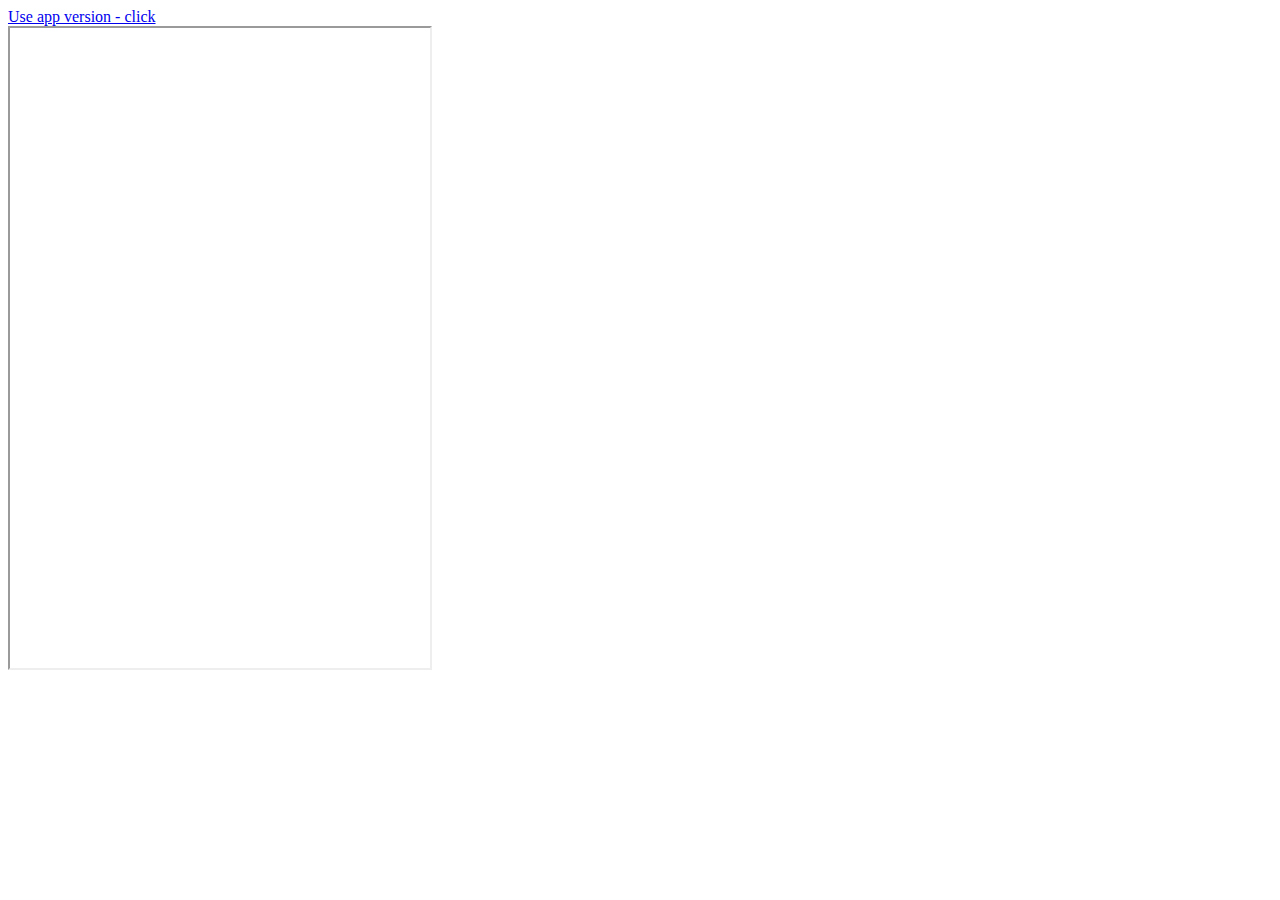
<file: reenit/reenit.html>
<html>
<HEAD>
    <meta http-equiv="refresh" content="1; ./index.html" />
<meta content='width=device-width, initial-scale=1.0, maximum-scale=1.0, user-scalable=0, shrink-to-fit=yes' name='viewport' />
</HEAD>
<body>
    <a href="https://messageinthebottle-4d3dc.firebaseapp.com">Use app version - click</a><br>
    <iframe src="https://messageinthebottle-4d3dc.firebaseapp.com" style="height:640px;width:420px"></iframe>
</body>
</html>
</file>
